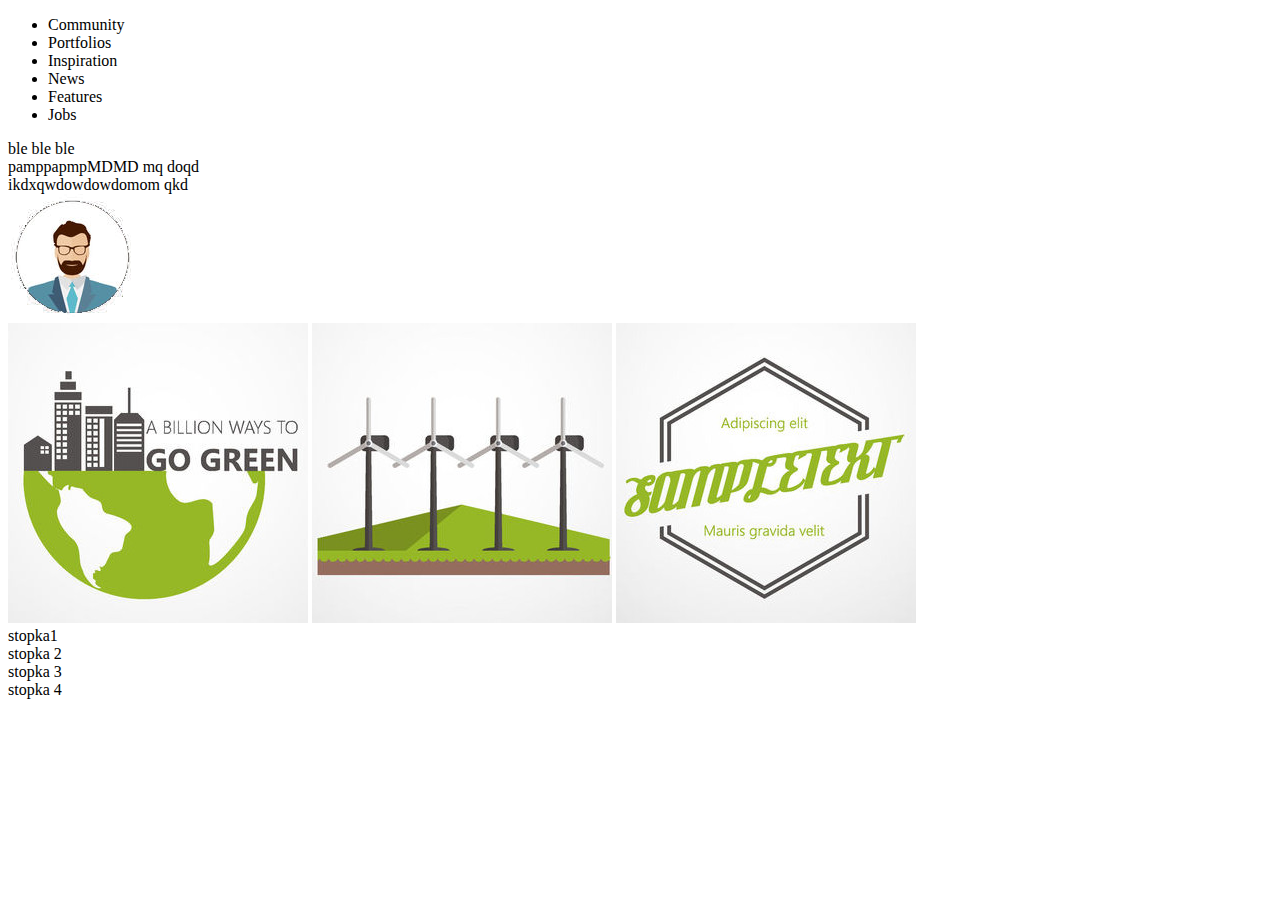
<file: index.html>
<!DOCTYPE html>
<html lang="pl">
<head>
    <meta charset="UTF-8">
    <meta name="description" content="moja pierwsza strona">
    <title>Moja Firma</title>
</head>
<body>
    <header id="naglowek1"> 
        <nav id="glowne-menu">
            <ul>
                <li>Community</li>
                <li>Portfolios</li>
                <li>Inspiration</li>
                <li>News</li>
                <li>Features</li>
                <li>Jobs</li>
            </ul>
        </nav>
    </header>
    <div>
        <picture> <a href=""></a></picture>
    </div>
    <div>
        <article>
            ble ble ble
        </article>
        <article>
            pamppapmpMDMD
            mq  doqd
        </article>
        <article>
            ikdxqwdowdowdomom qkd 
        </article>
        <div>
            <img src="assets/avatar.png" alt="">
        </div>
    </div>
    <aside> 
        <img src="assets/pic1.jpg" alt="go green">
        <img src="assets/pic2.jpg" alt="wiatraki">
        <img src="assets/pic3.jpg" alt="logo">
    </aside>
    <footer>
        <div>
            stopka1
        </div>
        <div>
            stopka 2
        </div>
        <div>
            stopka 3
        </div>
        <div>
            stopka 4
        </div>
    </footer>
</body>
</html>
</file>
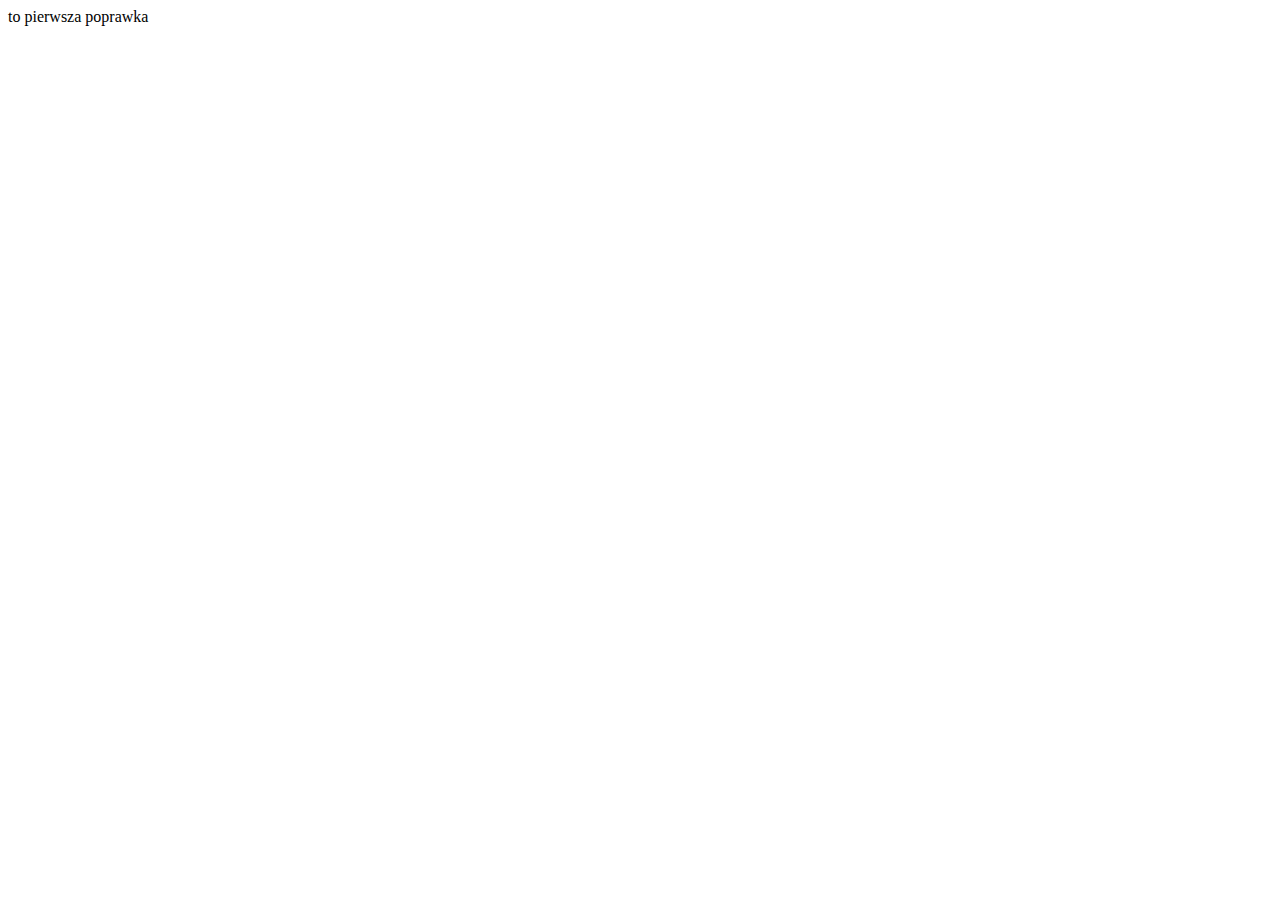
<file: pierwsza_strona.html>
<!DOCTYPE html>
<html lang="en">
<head>
    <meta charset="UTF-8">
    <meta name="viewport" content="width=device-width, initial-scale=1.0">
    <meta http-equiv="X-UA-Compatible" content="ie=edge">
    <title>Document</title>
</head>
<body>
 to pierwsza poprawka   
</body>
</html>
</file>
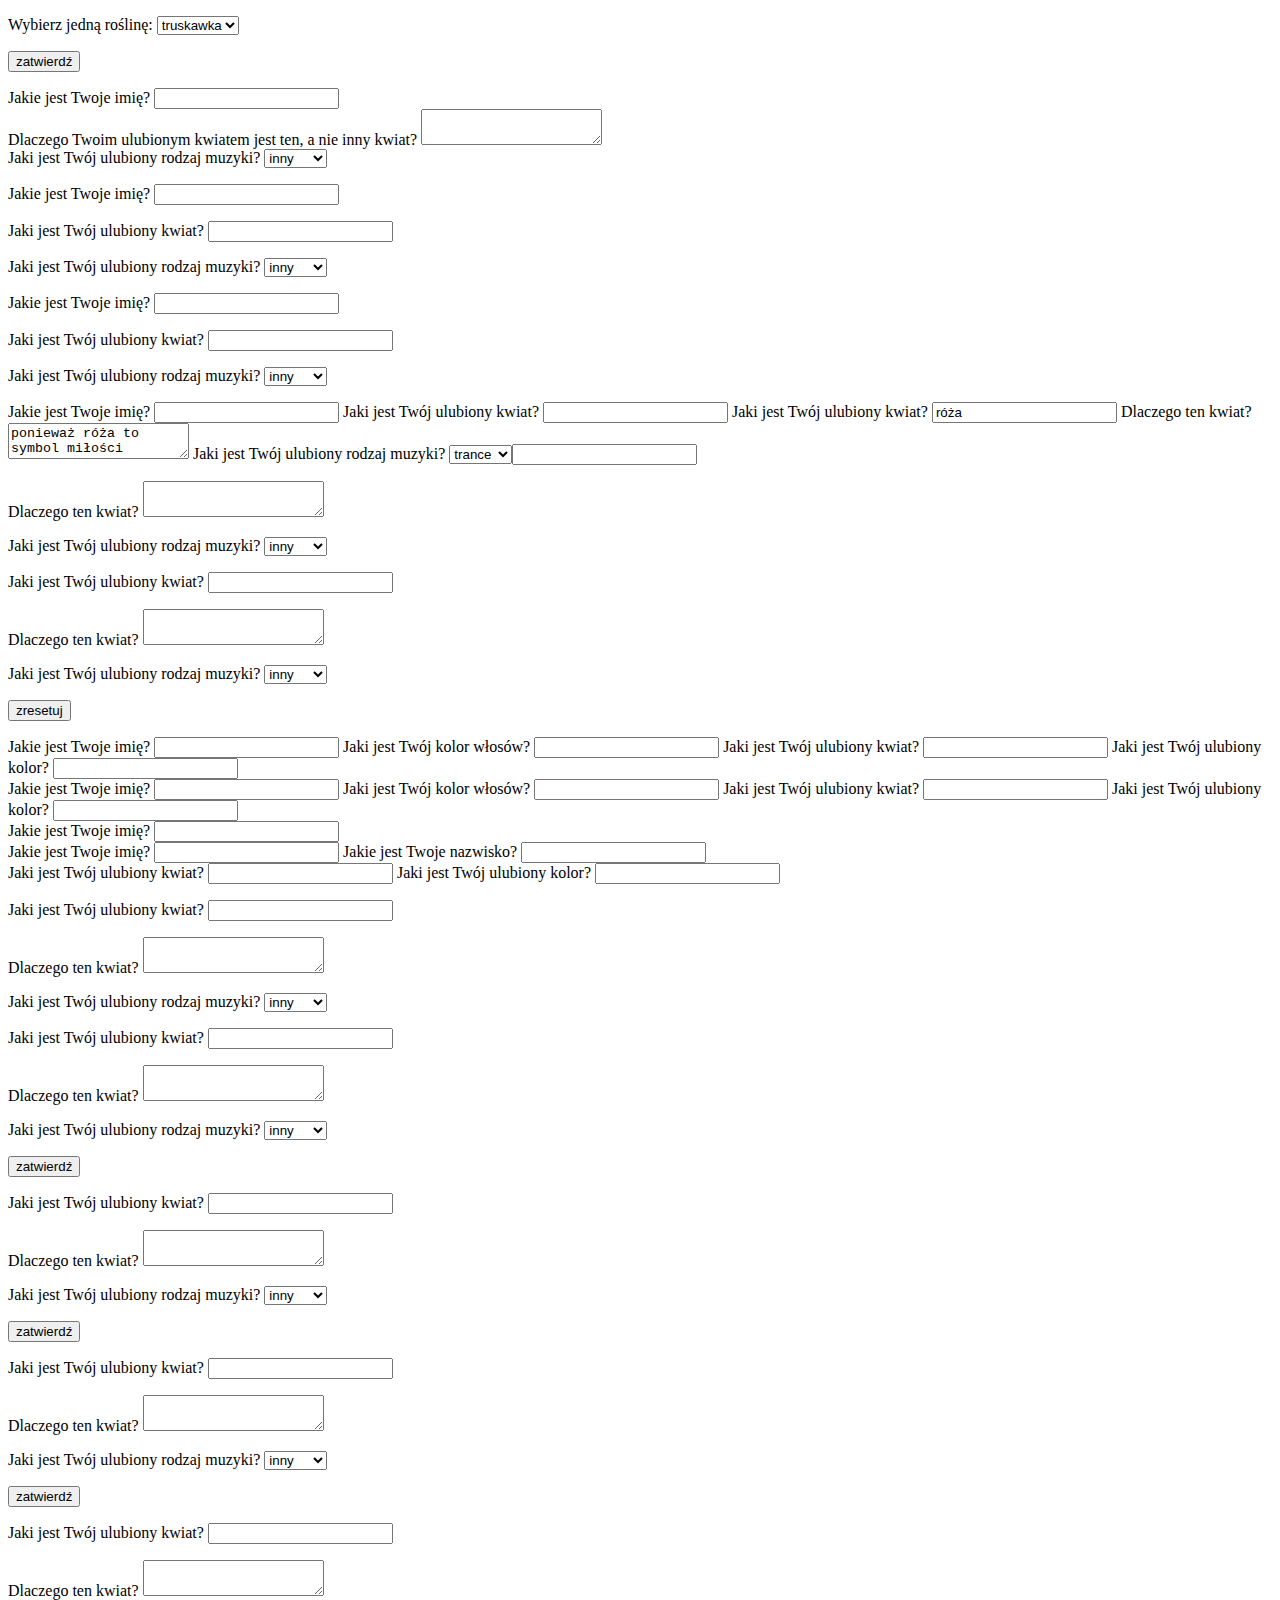
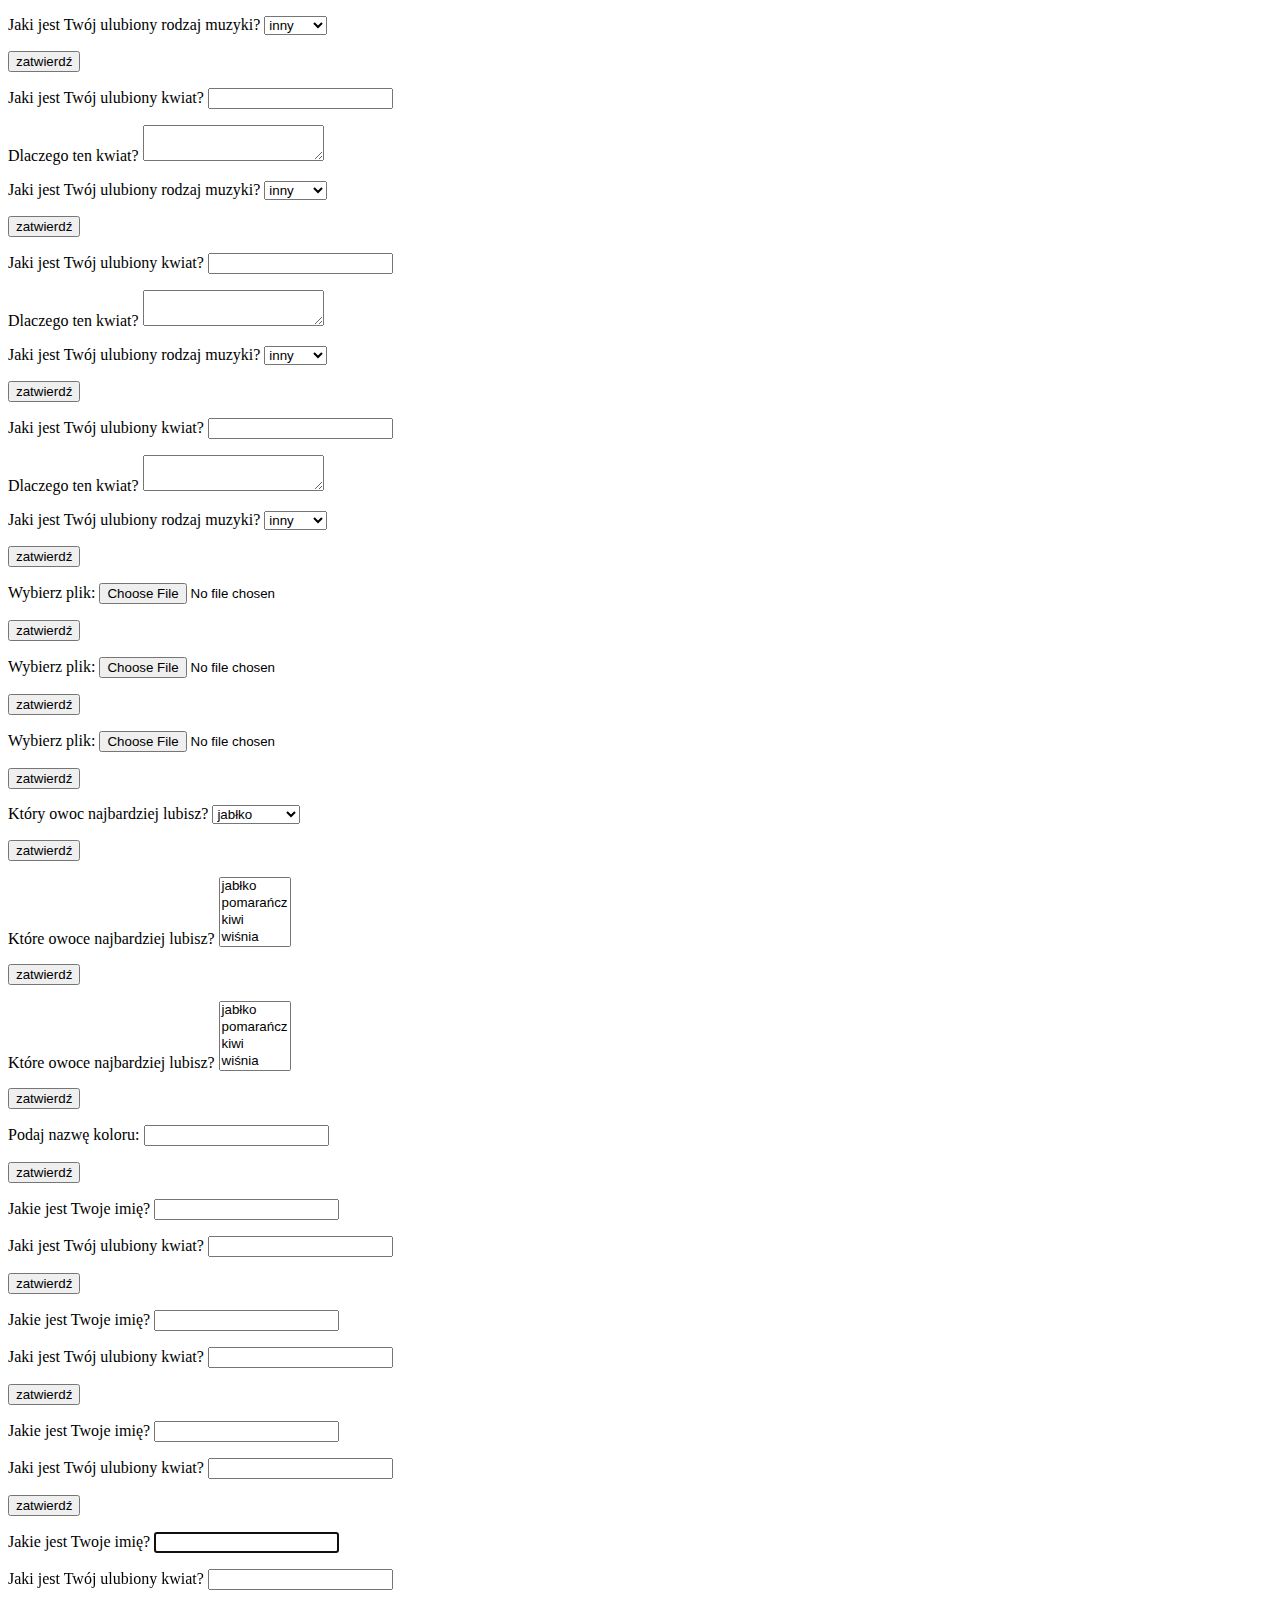
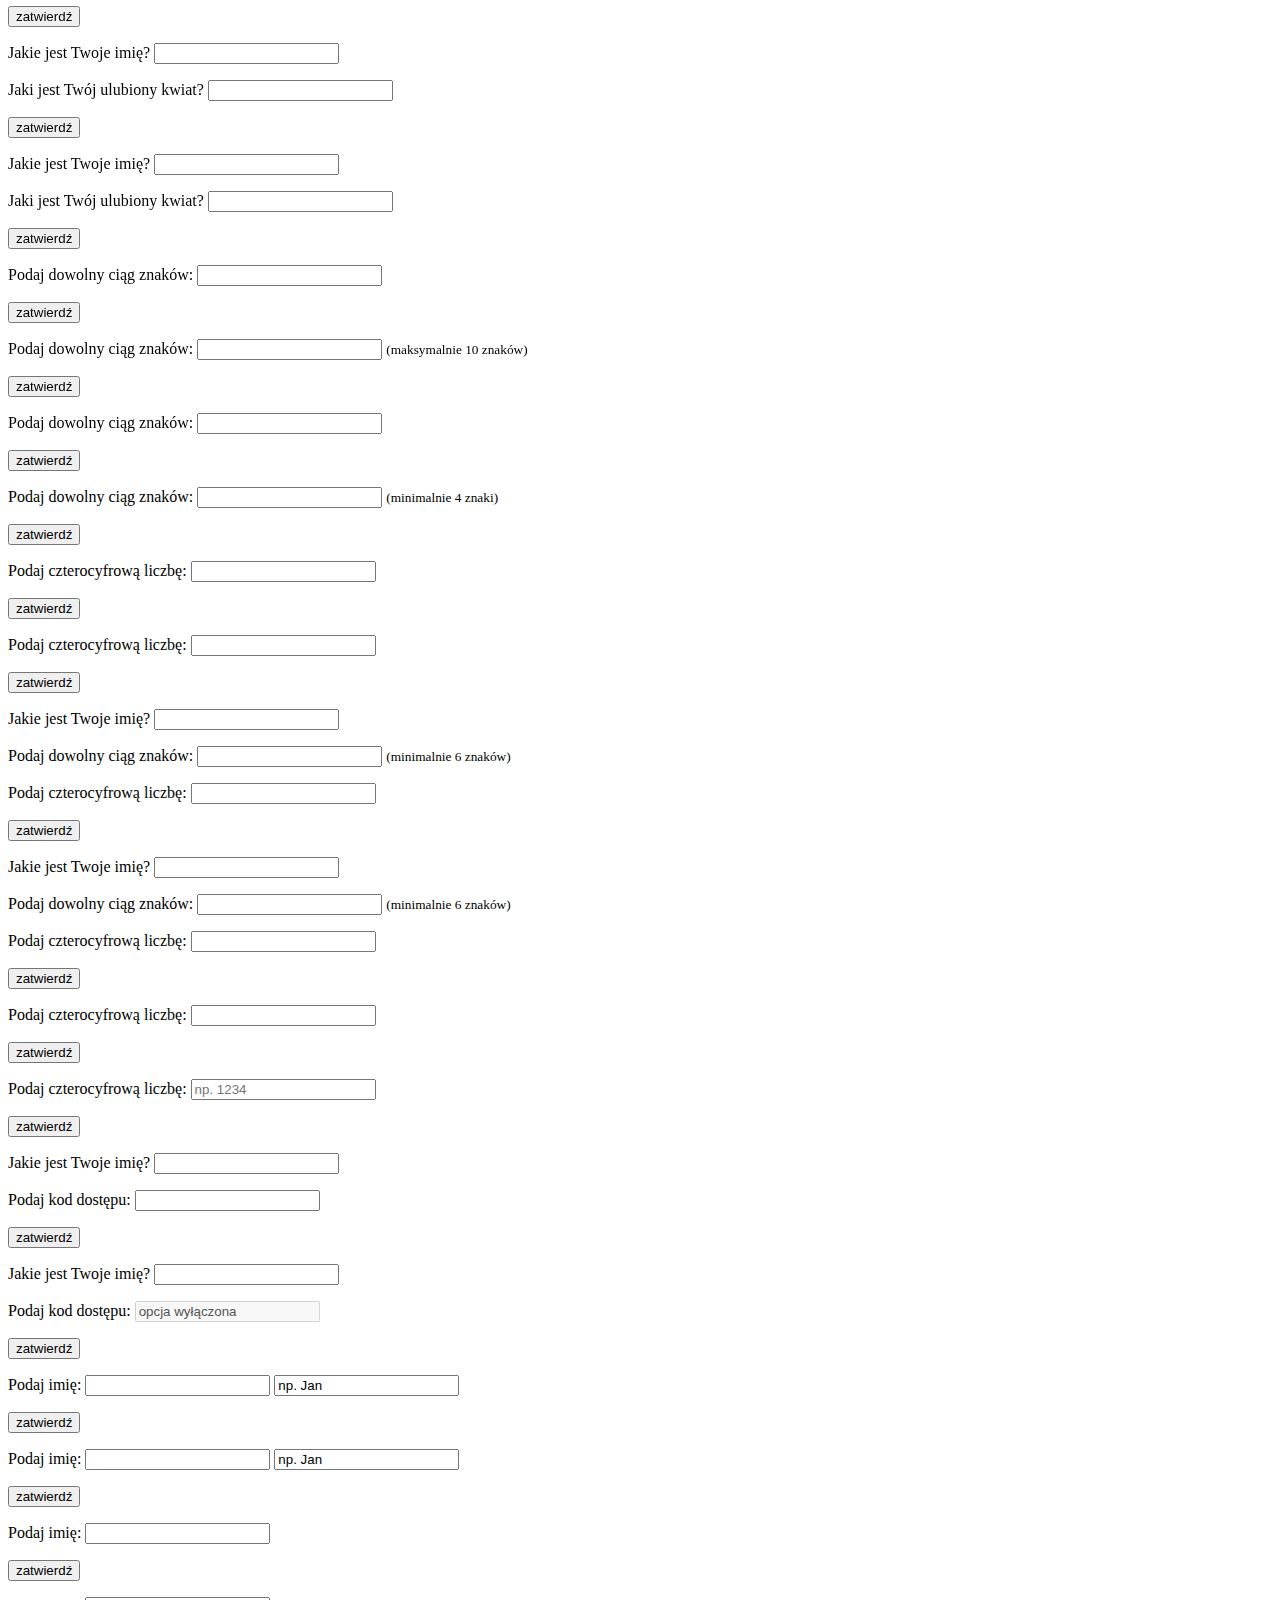
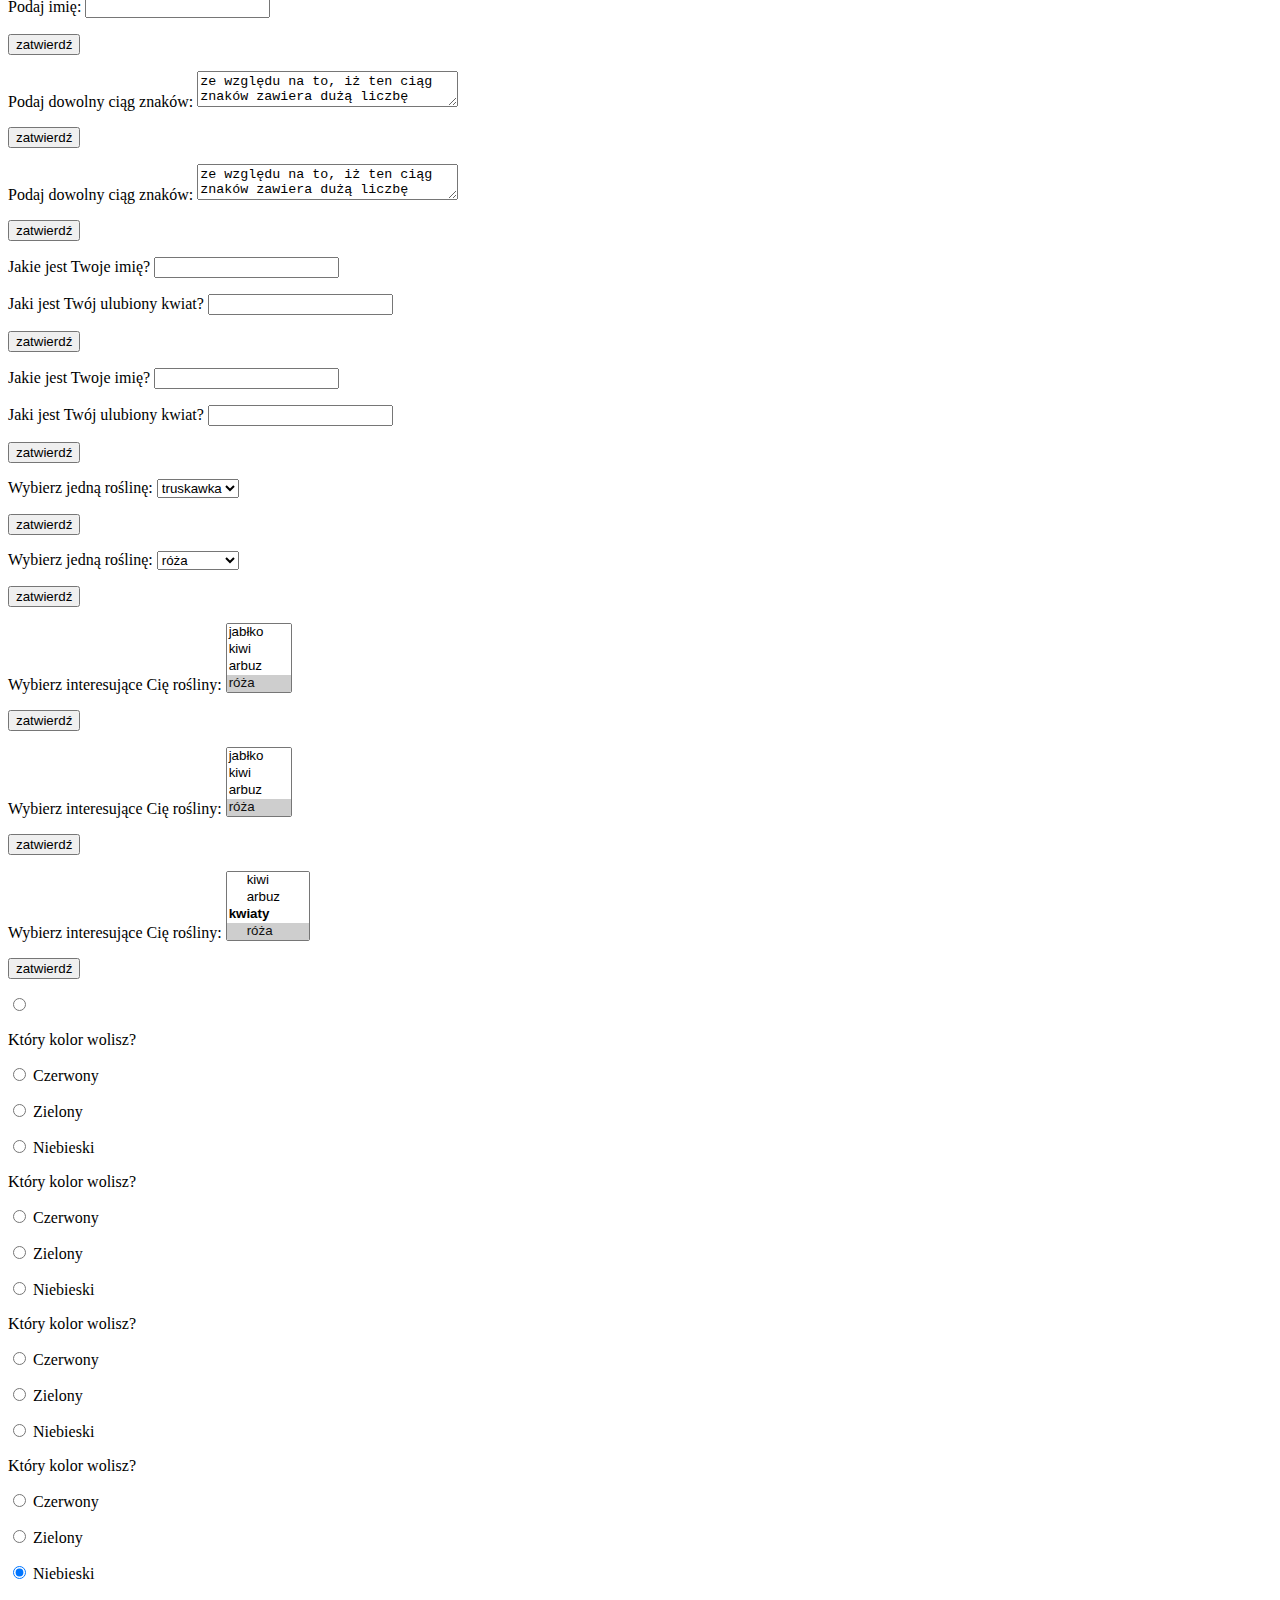
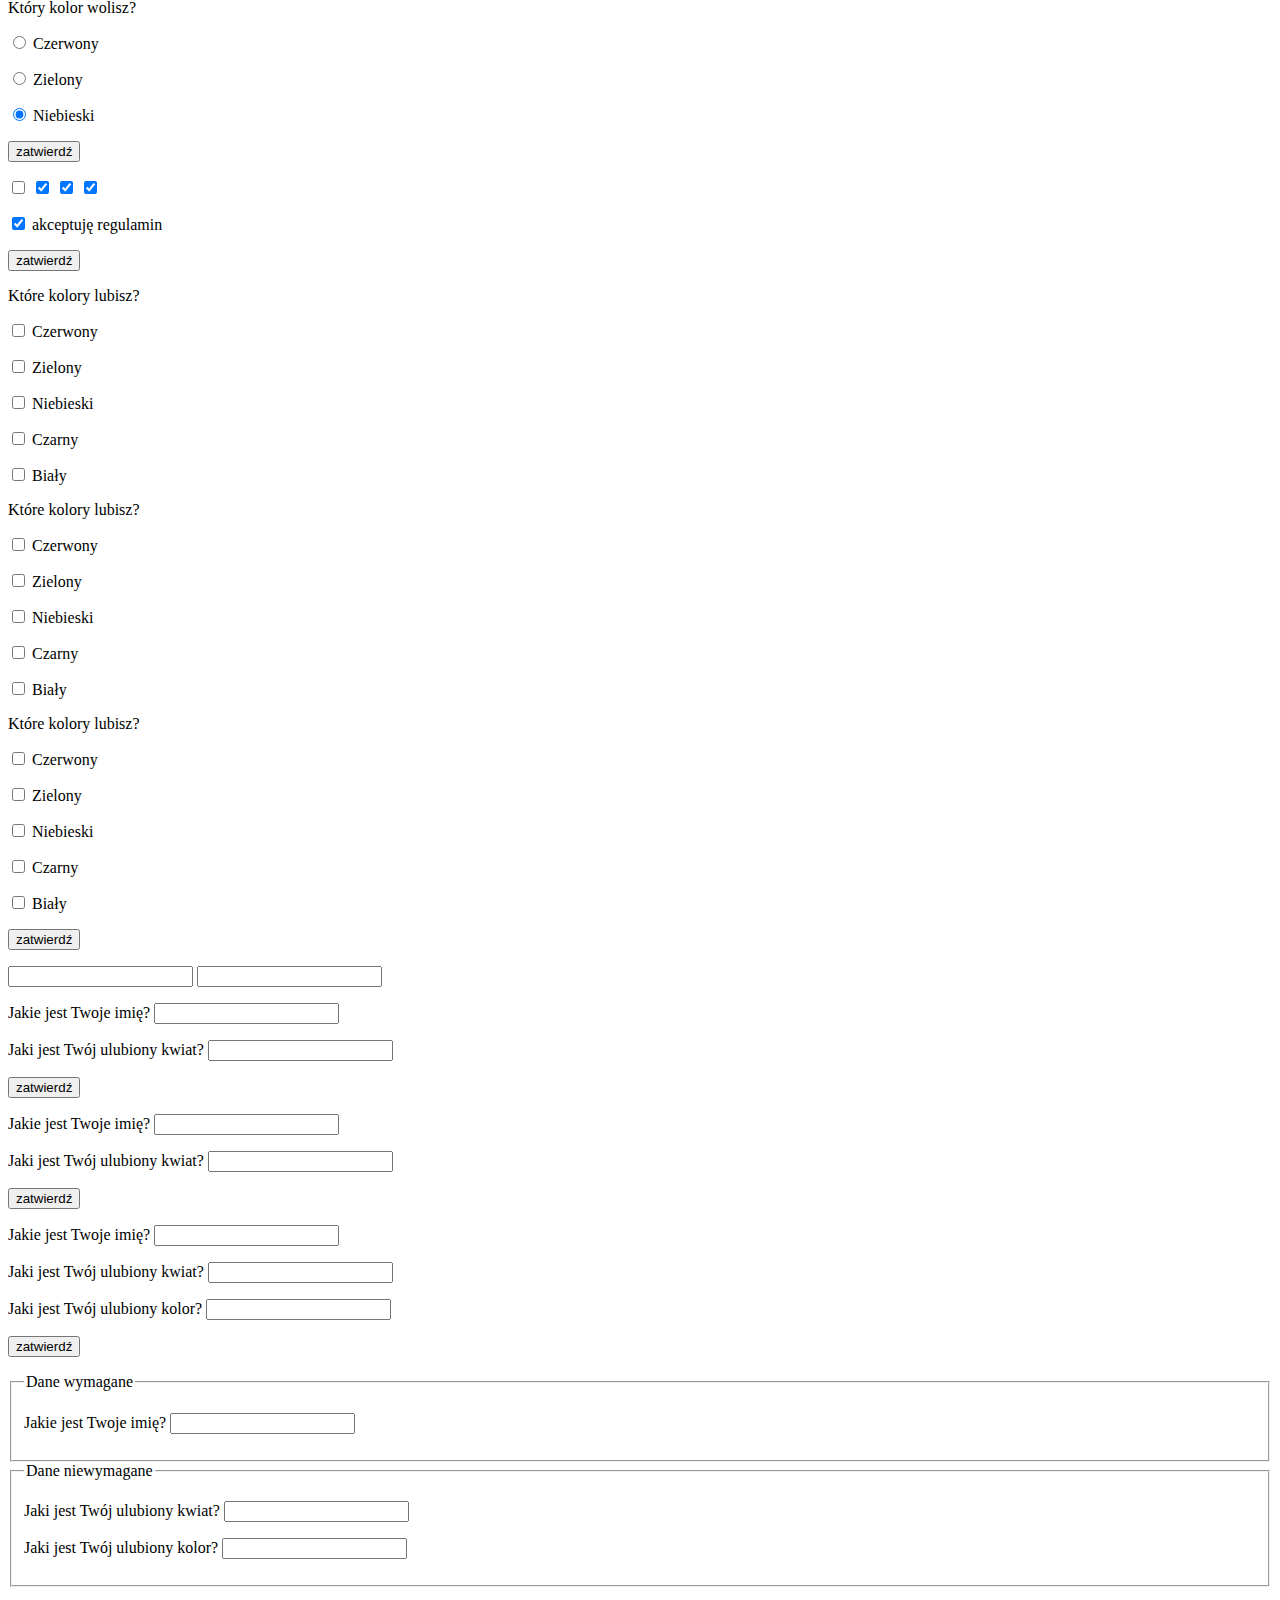
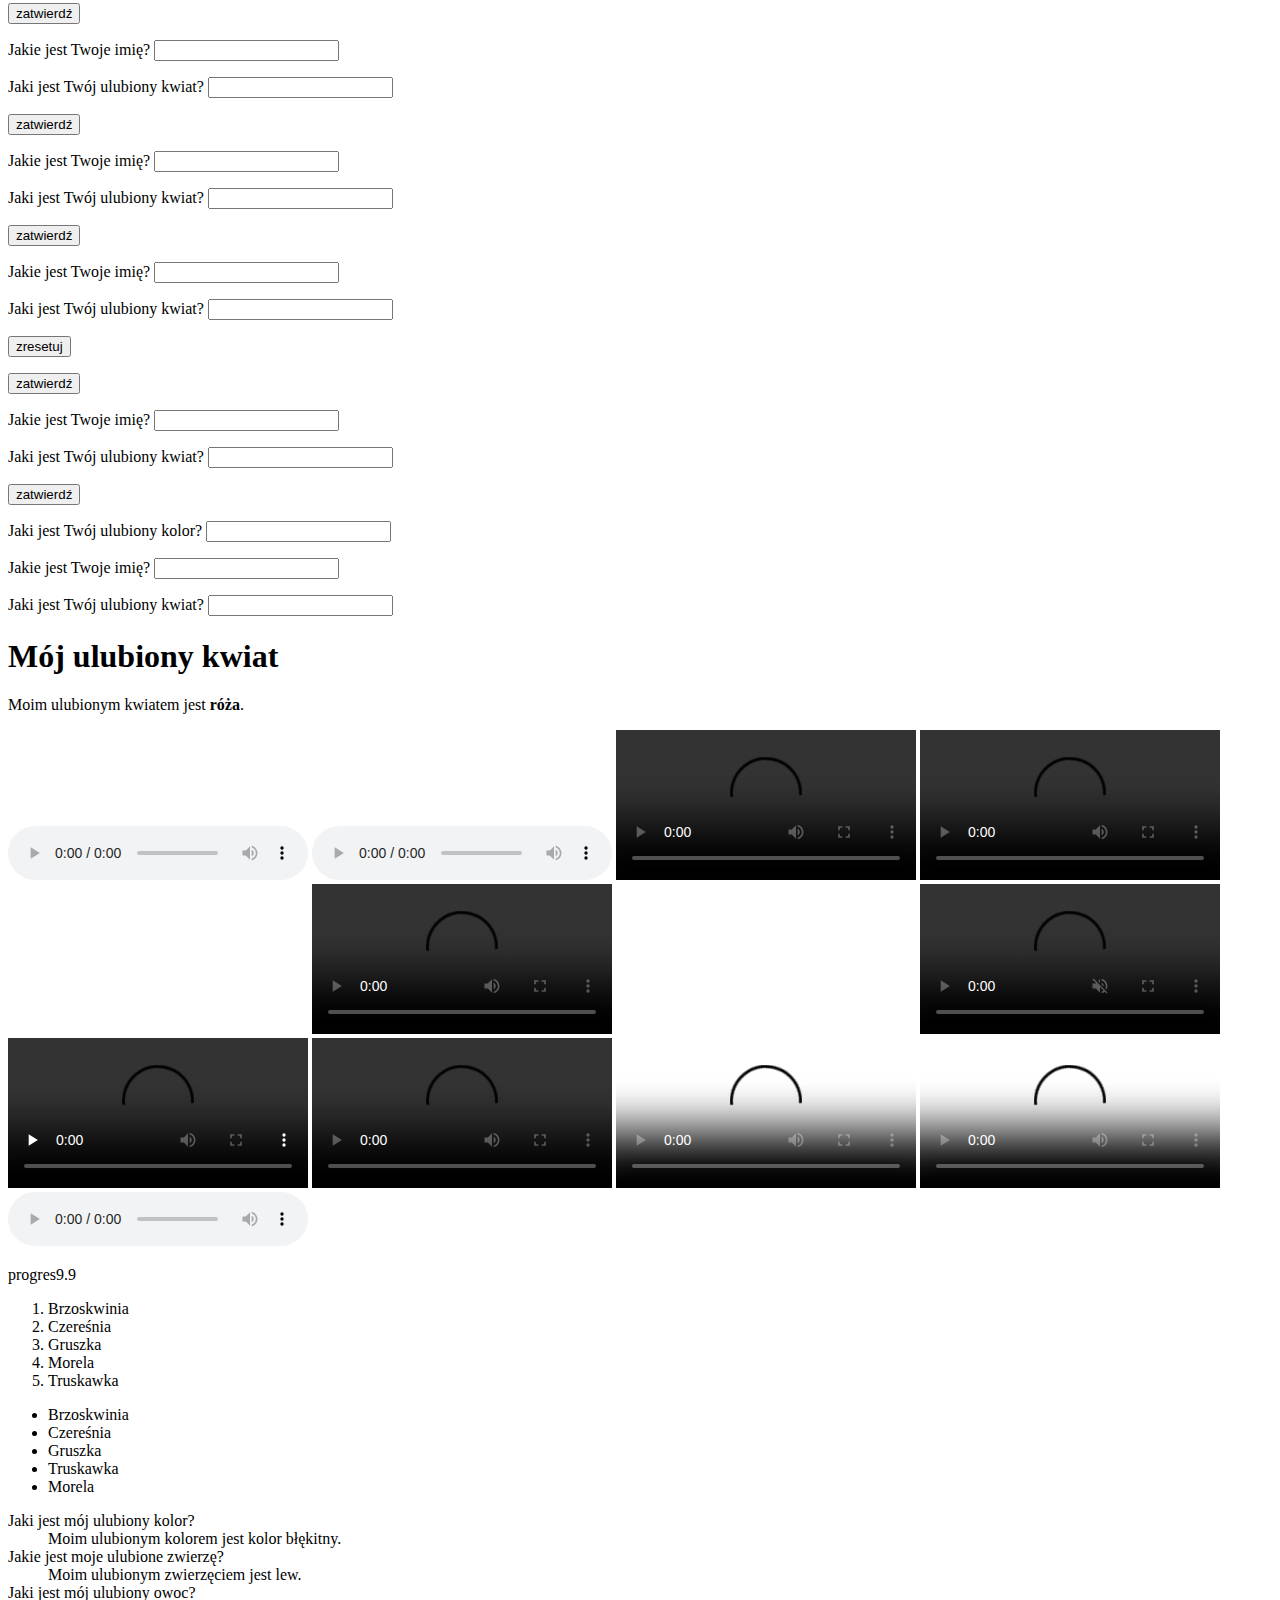
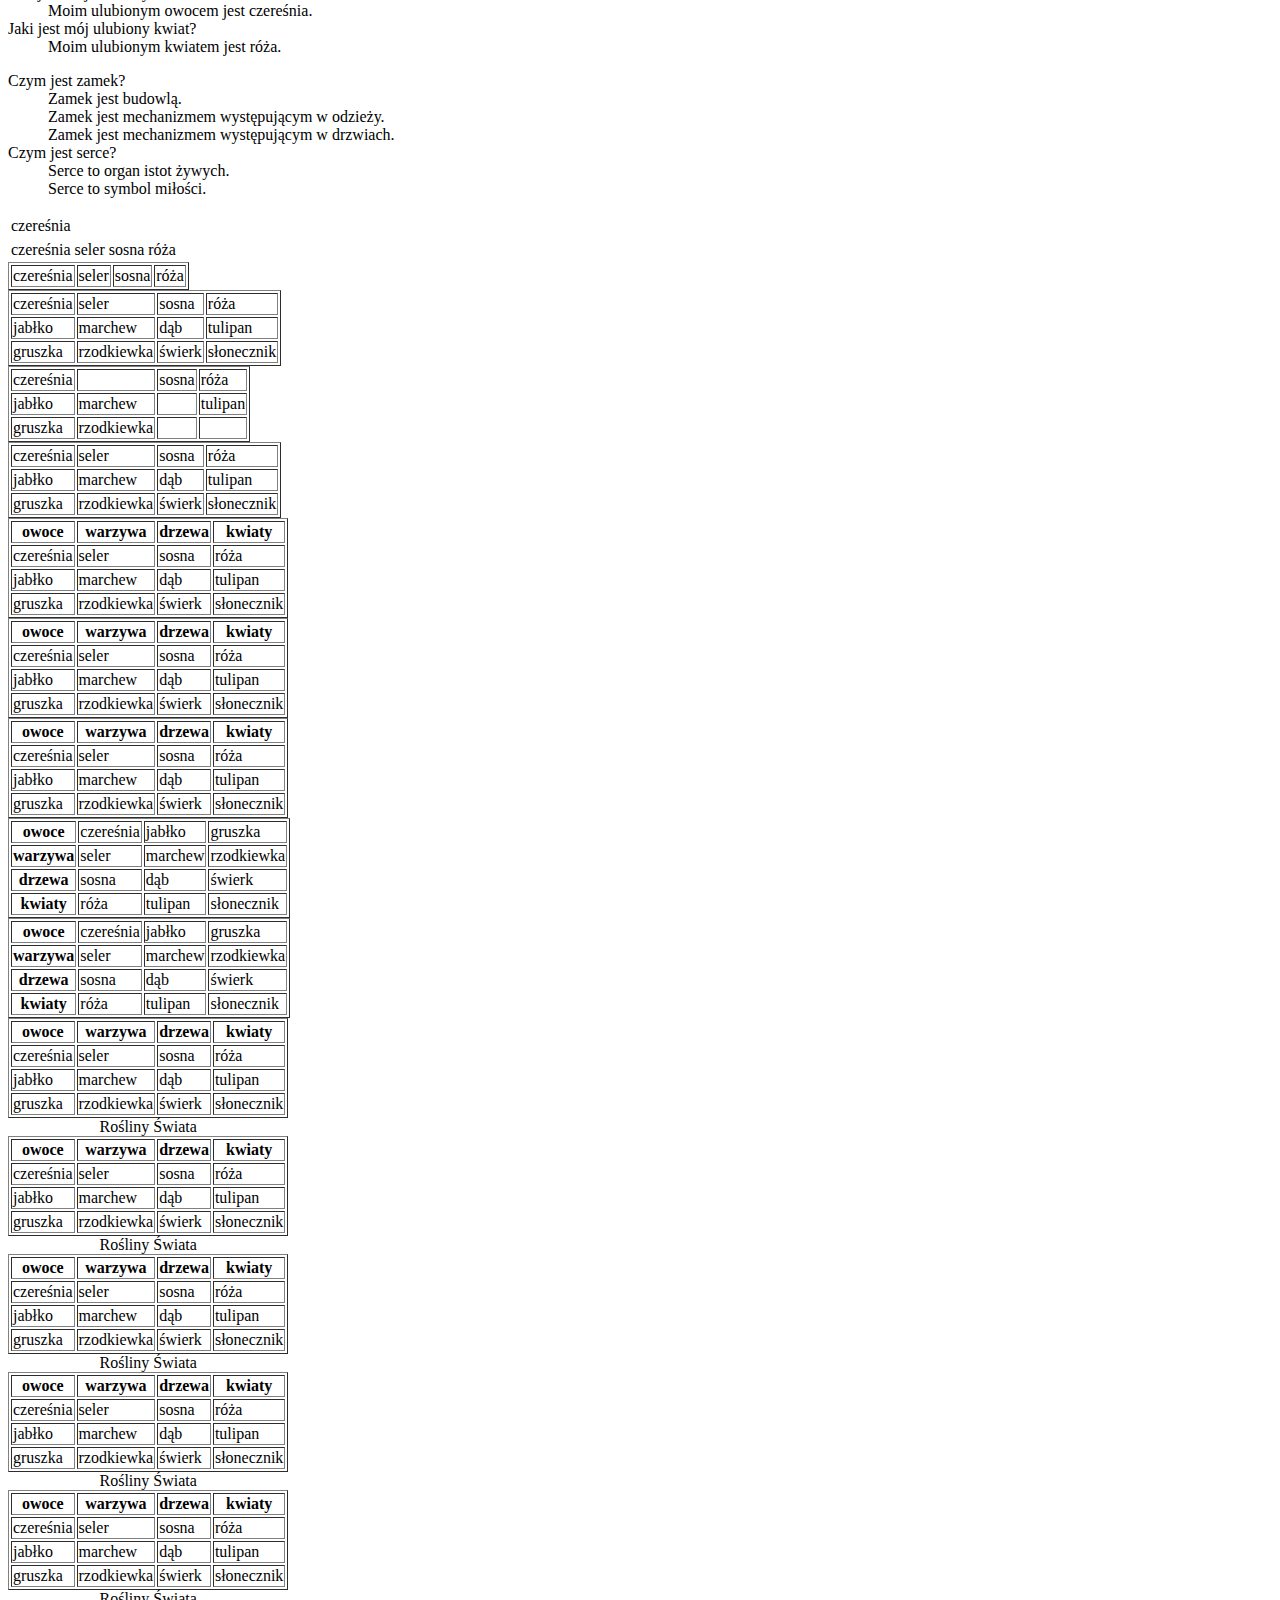
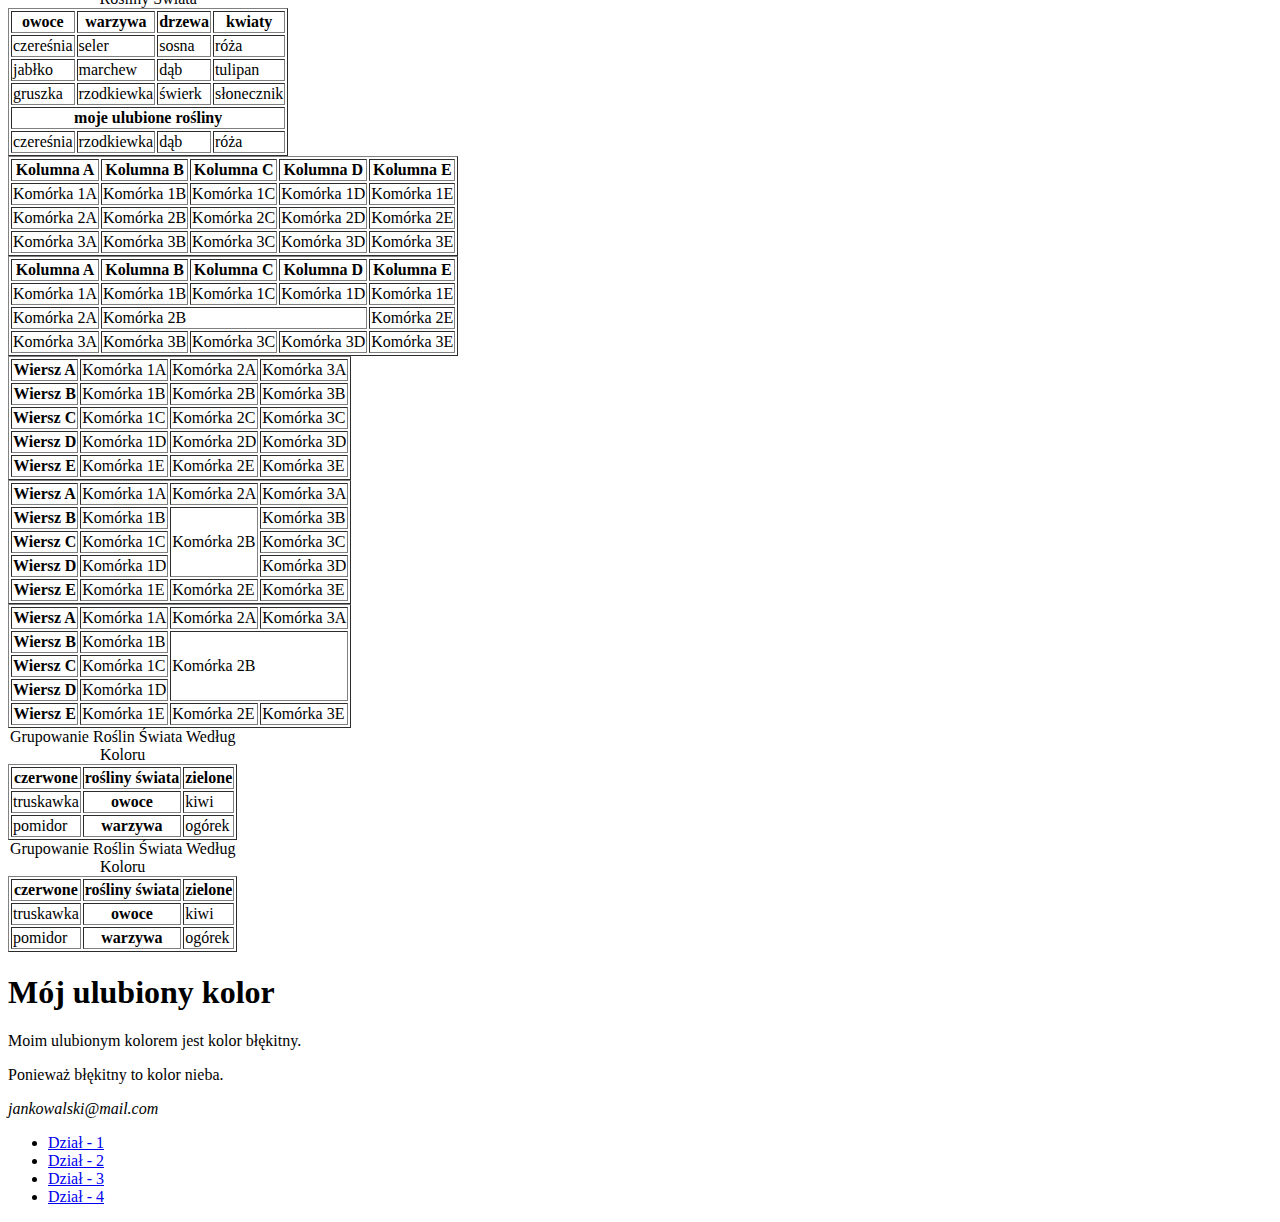
<file: pierwsza-master/1.html>
<!DOCTYPE html>
<html lang="en">

<head>
    <meta charset="UTF-8">
    <title> Document</title>
</head>

<body>


    <form action="https://webkod.pl/php/submit-result.php">
        <p>
            <label>
                Wybierz jedną roślinę:
                <select name="roslina">
                    <option>truskawka</option>
                    <option>jabłko</option>
                    <option>kiwi</option>
                    <option>arbuz</option>
                    <option>róża</option>
                    <option>tulipan</option>
                    <option>marchew</option>
                    <option>brokuły</option>
                </select>
            </label>
        </p>

        <p>
            <button type="submit">zatwierdź</button>
        </p>
    </form>
    <form>
        Jakie jest Twoje imię? <input type="text">
    </form>
    <form>
        Dlaczego Twoim ulubionym kwiatem jest ten, a nie inny kwiat? <textarea></textarea>
    </form>
    <form>
        Jaki jest Twój ulubiony rodzaj muzyki?
        <select>
            <option>inny</option>
            <option>rock</option>
            <option>pop</option>
            <option>techno</option>
            <option>trance</option>
        </select>
    </form>
    <form>
        <p>
            Jakie jest Twoje imię? <input type="text">
        </p>

        <p>
            Jaki jest Twój ulubiony kwiat? <input type="text">
        </p>

        <p>
            Jaki jest Twój ulubiony rodzaj muzyki?
            <select>
                <option>inny</option>
                <option>rock</option>
                <option>pop</option>
                <option>techno</option>
                <option>trance</option>
            </select>
        </p>
    </form>
    <form>
        <p>
            Jakie jest Twoje imię? <input type="text" name="imie">
        </p>

        <p>
            Jaki jest Twój ulubiony kwiat? <input type="text" name="ulubiony-kwiat">
        </p>

        <p>
            Jaki jest Twój ulubiony rodzaj muzyki?
            <select name="rodzaj-muzyki">
                <option>inny</option>
                <option>rock</option>
                <option>pop</option>
                <option>techno</option>
                <option>trance</option>
            </select>
        </p>
    </form>
    <!-- Ten element "input" posiada swoją nazwę -->
    Jakie jest Twoje imię? <input type="text" name="imie">

    <!-- Ten element "input" nie posiada swojej nazwy -->
    Jaki jest Twój ulubiony kwiat? <input type="text">
    Jaki jest Twój ulubiony kwiat?
    <input type="text" name="ulubiony-kwiat" value="róża">
    Dlaczego ten kwiat?
    <textarea name="powod">ponieważ róża to symbol miłości</textarea>
    Jaki jest Twój ulubiony rodzaj muzyki?
    <select>
        <option>inny</option>
        <option>rock</option>
        <option>pop</option>
        <option>techno</option>
        <option selected>trance</option>
        <form>
            <p>
                Jaki jest Twój ulubiony kwiat? <input type="text" name="ulubiony-kwiat">
            </p>

            <p>
                Dlaczego ten kwiat? <textarea name="powod"></textarea>
            </p>

            <p>
                Jaki jest Twój ulubiony rodzaj muzyki?
                <select name="rodzaj-muzyki">
                    <option>inny</option>
                    <option>rock</option>
                    <option>pop</option>
                    <option>techno</option>
                    <option>trance</option>
                </select>
            </p>
        </form>

    </select>
    <form>
        <p>
            Jaki jest Twój ulubiony kwiat? <input type="text" name="ulubiony-kwiat">
        </p>

        <p>
            Dlaczego ten kwiat? <textarea name="powod"></textarea>
        </p>

        <p>
            Jaki jest Twój ulubiony rodzaj muzyki?
            <select name="rodzaj-muzyki">
                <option>inny</option>
                <option>rock</option>
                <option>pop</option>
                <option>techno</option>
                <option>trance</option>
            </select>
        </p>

        <p>
            <button type="reset">zresetuj</button>
        </p>
    </form>
    <form>
        Jakie jest Twoje imię? <input type="text" name="imie">
        Jaki jest Twój kolor włosów? <input type="text" name="kolor-wlosow">
        Jaki jest Twój ulubiony kwiat? <input type="text" name="ulubiony-kwiat">
        Jaki jest Twój ulubiony kolor? <input type="text" name="ulubiony-kolor">
    </form>

    <form>
        <label>
            Jakie jest Twoje imię? <input type="text" name="imie">
        </label>

        <label>
            Jaki jest Twój kolor włosów? <input type="text" name="kolor-wlosow">
        </label>

        <label>
            Jaki jest Twój ulubiony kwiat? <input type="text" name="ulubiony-kwiat">
        </label>

        <label>
            Jaki jest Twój ulubiony kolor? <input type="text" name="ulubiony-kolor">
        </label>
    </form>
    <label for="dana-1">Jakie jest Twoje imię?</label>

    <input type="text" name="imie" id="dana-1">
    <form>
        <label>
            Jakie jest Twoje imię? <input type="text" name="imie">
        </label>

        <label>
            Jakie jest Twoje nazwisko? <input type="text" name="nazwisko">
        </label>
    </form>

    <!-- Drugi Formularz HTML -->
    <form>
        <label>
            Jaki jest Twój ulubiony kwiat? <input type="text" name="ulubiony-kwiat">
        </label>

        <label>
            Jaki jest Twój ulubiony kolor? <input type="text" name="ulubiony-kolor">
        </label>
    </form>
    <form>
        <p>
            <label>
                Jaki jest Twój ulubiony kwiat?
                <input type="text" name="ulubiony-kwiat">
            </label>
        </p>

        <p>
            <label>
                Dlaczego ten kwiat?
                <textarea name="powod"></textarea>
            </label>
        </p>

        <p>
            <label>
                Jaki jest Twój ulubiony rodzaj muzyki?
                <select name="rodzaj-muzyki">
                    <option>inny</option>
                    <option>rock</option>
                    <option>pop</option>
                    <option>techno</option>
                    <option>trance</option>
                </select>
            </label>
        </p>
    </form>
    <form>
        <p>
            <label>
                Jaki jest Twój ulubiony kwiat?
                <input type="text" name="ulubiony-kwiat">
            </label>
        </p>

        <p>
            <label>
                Dlaczego ten kwiat?
                <textarea name="powod"></textarea>
            </label>
        </p>

        <p>
            <label>
                Jaki jest Twój ulubiony rodzaj muzyki?
                <select name="rodzaj-muzyki">
                    <option>inny</option>
                    <option>rock</option>
                    <option>pop</option>
                    <option>techno</option>
                    <option>trance</option>
                </select>
            </label>
        </p>

        <p>
            <button type="submit">zatwierdź</button>
        </p>
    </form>
    <form>
        <p>
            <label>
                Jaki jest Twój ulubiony kwiat?
                <input type="text" name="ulubiony-kwiat">
            </label>
        </p>

        <p>
            <label>
                Dlaczego ten kwiat?
                <textarea name="powod"></textarea>
            </label>
        </p>

        <p>
            <label>
                Jaki jest Twój ulubiony rodzaj muzyki?
                <select name="rodzaj-muzyki">
                    <option>inny</option>
                    <option>rock</option>
                    <option>pop</option>
                    <option>techno</option>
                    <option>trance</option>
                </select>
            </label>
        </p>

        <p>
            <button type="submit">zatwierdź</button>
        </p>
    </form>
    <form action="https://webkod.pl/php/submit-result.php">
        <p>
            <label>
                Jaki jest Twój ulubiony kwiat?
                <input type="text" name="ulubiony-kwiat">
            </label>
        </p>

        <p>
            <label>
                Dlaczego ten kwiat?
                <textarea name="powod"></textarea>
            </label>
        </p>

        <p>
            <label>
                Jaki jest Twój ulubiony rodzaj muzyki?
                <select name="rodzaj-muzyki">
                    <option>inny</option>
                    <option>rock</option>
                    <option>pop</option>
                    <option>techno</option>
                    <option>trance</option>
                </select>
            </label>
        </p>

        <p>
            <button type="submit">zatwierdź</button>
        </p>
    </form>
    <form action="https://webkod.pl/php/submit-result.php">
        <p>
            <label>
                Jaki jest Twój ulubiony kwiat?
                <input type="text" name="ulubiony-kwiat">
            </label>
        </p>

        <p>
            <label>
                Dlaczego ten kwiat?
                <textarea name="powod"></textarea>
            </label>
        </p>

        <p>
            <label>
                Jaki jest Twój ulubiony rodzaj muzyki?
                <select name="rodzaj-muzyki">
                    <option>inny</option>
                    <option>rock</option>
                    <option>pop</option>
                    <option>techno</option>
                    <option>trance</option>
                </select>
            </label>
        </p>

        <p>
            <button type="submit">zatwierdź</button>
        </p>
    </form>
    <form action="https://webkod.pl/php/submit-result.php">
        <p>
            <label>
                Jaki jest Twój ulubiony kwiat?
                <input type="text" name="ulubiony-kwiat">
            </label>
        </p>

        <p>
            <label>
                Dlaczego ten kwiat?
                <textarea name="powod"></textarea>
            </label>
        </p>

        <p>
            <label>
                Jaki jest Twój ulubiony rodzaj muzyki?
                <select name="rodzaj-muzyki">
                    <option>inny</option>
                    <option>rock</option>
                    <option>pop</option>
                    <option>techno</option>
                    <option>trance</option>
                </select>
            </label>
        </p>

        <p>
            <button type="submit">zatwierdź</button>
        </p>
    </form>
    <form action="https://webkod.pl/php/submit-result.php" method="get">
        <p>
            <label>
                Jaki jest Twój ulubiony kwiat?
                <input type="text" name="ulubiony-kwiat">
            </label>
        </p>

        <p>
            <label>
                Dlaczego ten kwiat?
                <textarea name="powod"></textarea>
            </label>
        </p>

        <p>
            <label>
                Jaki jest Twój ulubiony rodzaj muzyki?
                <select name="rodzaj-muzyki">
                    <option>inny</option>
                    <option>rock</option>
                    <option>pop</option>
                    <option>techno</option>
                    <option>trance</option>
                </select>
            </label>
        </p>

        <p>
            <button type="submit">zatwierdź</button>
        </p>
    </form>
    <form action="https://webkod.pl/php/submit-result.php" method="post">
        <p>
            <label>
                Jaki jest Twój ulubiony kwiat?
                <input type="text" name="ulubiony-kwiat">
            </label>
        </p>

        <p>
            <label>
                Dlaczego ten kwiat?
                <textarea name="powod"></textarea>
            </label>
        </p>

        <p>
            <label>
                Jaki jest Twój ulubiony rodzaj muzyki?
                <select name="rodzaj-muzyki">
                    <option>inny</option>
                    <option>rock</option>
                    <option>pop</option>
                    <option>techno</option>
                    <option>trance</option>
                </select>
            </label>
        </p>

        <p>
            <button type="submit">zatwierdź</button>
        </p>
    </form>
    <form action="https://webkod.pl/php/submit-result.php">
        <p>
            <label>
                Wybierz plik:
                <input type="file" name="plik">
            </label>
        </p>

        <p>
            <button type="submit">zatwierdź</button>
        </p>
    </form>
    <form action="https://webkod.pl/php/submit-result.php" method="post">
        <p>
            <label>
                Wybierz plik:
                <input type="file" name="plik">
            </label>
        </p>

        <p>
            <button type="submit">zatwierdź</button>
        </p>
    </form>
    <form action="https://webkod.pl/php/submit-result.php" method="post" enctype="multipart/form-data">
        <p>
            <label>
                Wybierz plik:
                <input type="file" name="plik">
            </label>
        </p>

        <p>
            <button type="submit">zatwierdź</button>
        </p>
    </form>
    <form action="https://webkod.pl/php/submit-result.php">
        <p>
            <label>
                Który owoc najbardziej lubisz?
                <select name="ulubiony-owoc">
                    <option>jabłko</option>
                    <option>pomarańcz</option>
                    <option>kiwi</option>
                    <option>wiśnia</option>
                    <option>truskawka</option>
                    <option>banan</option>
                    <option>malina</option>
                    <option>czereśnia</option>
                    <option>śliwka</option>
                    <option>morela</option>
                </select>
            </label>
        </p>

        <p>
            <button type="submit">zatwierdź</button>
        </p>
    </form>
    <form action="https://webkod.pl/php/submit-result.php">
        <p>
            <label>
                Które owoce najbardziej lubisz?
                <select name="ulubione-owoce" multiple>
                    <option>jabłko</option>
                    <option>pomarańcz</option>
                    <option>kiwi</option>
                    <option>wiśnia</option>
                    <option>truskawka</option>
                    <option>banan</option>
                    <option>malina</option>
                    <option>czereśnia</option>
                    <option>śliwka</option>
                    <option>morela</option>
                </select>
            </label>
        </p>

        <p>
            <button type="submit">zatwierdź</button>
        </p>
    </form>
    <form action="https://webkod.pl/php/submit-result.php">
        <p>
            <label>
                Które owoce najbardziej lubisz?
                <select name="ulubione-owoce[]" multiple>
                    <option>jabłko</option>
                    <option>pomarańcz</option>
                    <option>kiwi</option>
                    <option>wiśnia</option>
                    <option>truskawka</option>
                    <option>banan</option>
                    <option>malina</option>
                    <option>czereśnia</option>
                    <option>śliwka</option>
                    <option>morela</option>
                </select>
            </label>
        </p>

        <p>
            <button type="submit">zatwierdź</button>
        </p>
    </form>
    <datalist>
        <option>czerwony</option>
        <option>zielony</option>
        <option>niebieski</option>
        <option>czarny</option>
        <option>biały</option>
        <option>żółty</option>
        <option>pomarańczowy</option>
        <option>złoty</option>
        <option>srebrny</option>
        <option>brązowy</option>
    </datalist>
    <form action="https://webkod.pl/php/submit-result.php">
        <p>
            <label>
                Podaj nazwę koloru:
                <input type="text" name="nazwa-koloru" list="lista-kolorow">
            </label>

            <datalist id="lista-kolorow">
                <option>czerwony</option>
                <option>zielony</option>
                <option>niebieski</option>
                <option>czarny</option>
                <option>biały</option>
                <option>żółty</option>
                <option>pomarańczowy</option>
                <option>złoty</option>
                <option>srebrny</option>
                <option>brązowy</option>
            </datalist>
        </p>

        <p>
            <button type="submit">zatwierdź</button>
        </p>
    </form>
    <form action="https://webkod.pl/php/submit-result.php">
        <p>
            <label>
                Jakie jest Twoje imię?
                <input type="text" name="imie">
            </label>
        </p>

        <p>
            <label>
                Jaki jest Twój ulubiony kwiat?
                <input type="text" name="ulubiony-kwiat">
            </label>
        </p>

        <p>
            <button type="submit">zatwierdź</button>
        </p>
    </form>
    <form action="https://webkod.pl/php/submit-result.php">
        <p>
            <label>
                Jakie jest Twoje imię?
                <input type="text" name="imie">
            </label>
        </p>

        <p>
            <label>
                Jaki jest Twój ulubiony kwiat?
                <input type="text" name="ulubiony-kwiat" autocomplete="off">
            </label>
        </p>

        <p>
            <button type="submit">zatwierdź</button>
        </p>
    </form>
    <form action="https://webkod.pl/php/submit-result.php">
        <p>
            <label>
                Jakie jest Twoje imię?
                <input type="text" name="imie">
            </label>
        </p>

        <p>
            <label>
                Jaki jest Twój ulubiony kwiat?
                <input type="text" name="ulubiony-kwiat">
            </label>
        </p>

        <p>
            <button type="submit">zatwierdź</button>
        </p>
    </form>
    <form action="https://webkod.pl/php/submit-result.php">
        <p>
            <label>
                Jakie jest Twoje imię?
                <input type="text" name="imie" autofocus>
            </label>
        </p>

        <p>
            <label>
                Jaki jest Twój ulubiony kwiat?
                <input type="text" name="ulubiony-kwiat">
            </label>
        </p>

        <p>
            <button type="submit">zatwierdź</button>
        </p>
    </form>
    <form action="https://webkod.pl/php/submit-result.php">
        <p>
            <label>
                Jakie jest Twoje imię?
                <input type="text" name="imie">
            </label>
        </p>

        <p>
            <label>
                Jaki jest Twój ulubiony kwiat?
                <input type="text" name="ulubiony-kwiat">
            </label>
        </p>

        <p>
            <button type="submit">zatwierdź</button>
        </p>
    </form>
    <form action="https://webkod.pl/php/submit-result.php">
        <p>
            <label>
                Jakie jest Twoje imię?
                <input type="text" name="imie" required>
            </label>
        </p>

        <p>
            <label>
                Jaki jest Twój ulubiony kwiat?
                <input type="text" name="ulubiony-kwiat">
            </label>
        </p>

        <p>
            <button type="submit">zatwierdź</button>
        </p>
    </form>
    <form action="https://webkod.pl/php/submit-result.php">
        <p>
            <label>
                Podaj dowolny ciąg znaków:
                <input type="text" name="ciag-znakow">
            </label>
        </p>

        <p>
            <button type="submit">zatwierdź</button>
        </p>
    </form>
    <form action="https://webkod.pl/php/submit-result.php">
        <p>
            <label>
                Podaj dowolny ciąg znaków:
                <input type="text" name="ciag-znakow" maxlength="10">
                <small>(maksymalnie 10 znaków)</small>
            </label>
        </p>

        <p>
            <button type="submit">zatwierdź</button>
        </p>
    </form>
    <form action="https://webkod.pl/php/submit-result.php">
        <p>
            <label>
                Podaj dowolny ciąg znaków:
                <input type="text" name="ciag-znakow">
            </label>
        </p>

        <p>
            <button type="submit">zatwierdź</button>
        </p>
    </form>
    <form action="https://webkod.pl/php/submit-result.php">
        <p>
            <label>
                Podaj dowolny ciąg znaków:
                <input type="text" name="ciag-znakow" minlength="4">
                <small>(minimalnie 4 znaki)</small>
            </label>
        </p>

        <p>
            <button type="submit">zatwierdź</button>
        </p>
    </form>
    <form action="https://webkod.pl/php/submit-result.php">
        <p>
            <label>
                Podaj czterocyfrową liczbę:
                <input type="text" name="liczba">
            </label>
        </p>

        <p>
            <button type="submit">zatwierdź</button>
        </p>
    </form>
    <form action="https://webkod.pl/php/submit-result.php">
        <p>
            <label>
                Podaj czterocyfrową liczbę:
                <input type="text" name="liczba" pattern="[0-9]{4}">
            </label>
        </p>

        <p>
            <button type="submit">zatwierdź</button>
        </p>
    </form>
    <form action="https://webkod.pl/php/submit-result.php">
        <p>
            <label>
                Jakie jest Twoje imię?
                <input type="text" name="imie" required>
            </label>
        </p>

        <p>
            <label>
                Podaj dowolny ciąg znaków:
                <input type="text" name="ciag-znakow" minlength="6" required>
                <small>(minimalnie 6 znaków)</small>
            </label>
        </p>

        <p>
            <label>
                Podaj czterocyfrową liczbę:
                <input type="text" name="liczba" pattern="[0-9]{4}" required>
            </label>
        </p>

        <p>
            <button type="submit">zatwierdź</button>
        </p>
    </form>
    <form action="https://webkod.pl/php/submit-result.php" novalidate>
        <p>
            <label>
                Jakie jest Twoje imię?
                <input type="text" name="imie" required>
            </label>
        </p>

        <p>
            <label>
                Podaj dowolny ciąg znaków:
                <input type="text" name="ciag-znakow" minlength="6" required>
                <small>(minimalnie 6 znaków)</small>
            </label>
        </p>

        <p>
            <label>
                Podaj czterocyfrową liczbę:
                <input type="text" name="liczba" pattern="[0-9]{4}" required>
            </label>
        </p>

        <p>
            <button type="submit">zatwierdź</button>
        </p>
    </form>
    <form action="https://webkod.pl/php/submit-result.php">
        <p>
            <label>
                Podaj czterocyfrową liczbę:
                <input type="text" name="liczba" pattern="[0-9]{4}">
            </label>
        </p>

        <p>
            <button type="submit">zatwierdź</button>
        </p>
    </form>
    <form action="https://webkod.pl/php/submit-result.php">
        <p>
            <label>
                Podaj czterocyfrową liczbę:
                <input type="text" name="liczba" pattern="[0-9]{4}" placeholder="np. 1234">
            </label>
        </p>

        <p>
            <button type="submit">zatwierdź</button>
        </p>
    </form>
    <form action="https://webkod.pl/php/submit-result.php">
        <p>
            <label>
                Jakie jest Twoje imię?
                <input type="text" name="imie">
            </label>
        </p>

        <p>
            <label>
                Podaj kod dostępu:
                <input type="text" name="kod">
            </label>
        </p>

        <p>
            <button type="submit">zatwierdź</button>
        </p>
    </form>
    <form action="https://webkod.pl/php/submit-result.php">
        <p>
            <label>
                Jakie jest Twoje imię?
                <input type="text" name="imie">
            </label>
        </p>

        <p>
            <label>
                Podaj kod dostępu:
                <input type="text" name="kod" value="opcja wyłączona" disabled>
            </label>
        </p>

        <p>
            <button type="submit">zatwierdź</button>
        </p>
    </form>
    <form action="https://webkod.pl/php/submit-result.php">
        <p>
            <label>
                Podaj imię:
                <input type="text" name="imie">
            </label>

            <label>
                <input type="text" value="np. Jan">
            </label>
        </p>

        <p>
            <button type="submit">zatwierdź</button>
        </p>
    </form>
    <form action="https://webkod.pl/php/submit-result.php">
        <p>
            <label>
                Podaj imię:
                <input type="text" name="imie">
            </label>

            <label>
                <input type="text" value="np. Jan" readonly>
            </label>
        </p>

        <p>
            <button type="submit">zatwierdź</button>
        </p>
    </form>
    <form action="https://webkod.pl/php/submit-result.php">
        <p>
            <label>
                Podaj imię:
                <input type="text" name="imie">
            </label>
        </p>

        <p>
            <button type="submit">zatwierdź</button>
        </p>
    </form>
    <form action="https://webkod.pl/php/submit-result.php">
        <p>
            <label>
                Podaj imię:
                <input type="text" name="imie" dirname="imie-kierunek">
            </label>
        </p>

        <p>
            <button type="submit">zatwierdź</button>
        </p>
    </form>
    <form action="https://webkod.pl/php/submit-result.php">
        <p>
            <label>
                Podaj dowolny ciąg znaków:
                <textarea name="ciag-znakow" cols="30">ze względu na to, iż ten ciąg znaków zawiera dużą liczbę znaków, ciąg ten nie mieści się w szerokości danego elementu "textarea", dlatego ciąg ten został kilkukrotnie przełamany oraz umieszczony w kilku wierszach</textarea>
            </label>
        </p>

        <p>
            <button type="submit">zatwierdź</button>
        </p>
    </form>
    <form action="https://webkod.pl/php/submit-result.php">
        <p>
            <label>
                Podaj dowolny ciąg znaków:
                <textarea name="ciag-znakow" cols="30" wrap="hard">ze względu na to, iż ten ciąg znaków zawiera dużą liczbę znaków, ciąg ten nie mieści się w szerokości danego elementu "textarea", dlatego ciąg ten został kilkukrotnie przełamany oraz umieszczony w kilku wierszach</textarea>
            </label>
        </p>

        <p>
            <button type="submit">zatwierdź</button>
        </p>
    </form>
    <form action="https://webkod.pl/php/submit-result.php" method="post">
        <p>
            <label>
                Jakie jest Twoje imię?
                <input type="text" name="imie">
            </label>
        </p>

        <p>
            <label>
                Jaki jest Twój ulubiony kwiat?
                <input type="text" name="ulubiony-kwiat">
            </label>
        </p>

        <p>
            <button type="submit">zatwierdź</button>
        </p>
    </form>
    <form action="https://webkod.pl/php/submit-result.php" method="post">
        <p>
            <label>
                Jakie jest Twoje imię?
                <input type="text" name="imie">
            </label>
        </p>

        <p>
            <label>
                Jaki jest Twój ulubiony kwiat?
                <input type="text" name="ulubiony-kwiat">
            </label>
        </p>

        <p>
            <button type="submit" formmethod="get">zatwierdź</button>
        </p>
    </form>
    <form action="https://webkod.pl/php/submit-result.php">
        <p>
            <label>
                Wybierz jedną roślinę:
                <select name="roslina">
                    <option>truskawka</option>
                    <option>jabłko</option>
                    <option>kiwi</option>
                    <option>arbuz</option>
                    <option>róża</option>
                    <option>tulipan</option>
                    <option>marchew</option>
                    <option>brokuły</option>
                </select>
            </label>
        </p>

        <p>
            <button type="submit">zatwierdź</button>
        </p>
    </form>
    <form action="https://webkod.pl/php/submit-result.php">
        <p>
            <label>
                Wybierz jedną roślinę:
                <select name="roslina">
                    <option>truskawka</option>
                    <option>jabłko</option>
                    <option>kiwi</option>
                    <option>arbuz</option>
                    <option selected>róża</option>
                    <option>tulipan</option>
                    <option>marchew</option>
                    <option>brokuły</option>
                </select>
            </label>
        </p>

        <p>
            <button type="submit">zatwierdź</button>
        </p>
    </form>
    <form action="https://webkod.pl/php/submit-result.php">
        <p>
            <label>
                Wybierz interesujące Cię rośliny:
                <select name="rosliny[]" multiple>
                    <option>truskawka</option>
                    <option>jabłko</option>
                    <option>kiwi</option>
                    <option>arbuz</option>
                    <option selected>róża</option>
                    <option>tulipan</option>
                    <option>marchew</option>
                    <option>brokuły</option>
                </select>
            </label>
        </p>

        <p>
            <button type="submit">zatwierdź</button>
        </p>
    </form>
    <form action="https://webkod.pl/php/submit-result.php">
        <p>
            <label>
                Wybierz interesujące Cię rośliny:
                <select name="rosliny[]" multiple>
                    <option value="opcja-1">truskawka</option>
                    <option value="opcja-2">jabłko</option>
                    <option value="opcja-3">kiwi</option>
                    <option value="opcja-4">arbuz</option>
                    <option value="opcja-5" selected>róża</option>
                    <option value="opcja-6">tulipan</option>
                    <option value="opcja-7">marchew</option>
                    <option value="opcja-8">brokuły</option>
                </select>
            </label>
        </p>

        <p>
            <button type="submit">zatwierdź</button>
        </p>
    </form>
    <form action="https://webkod.pl/php/submit-result.php">
        <p>
            <label>
                Wybierz interesujące Cię rośliny:
                <select name="rosliny[]" multiple>
                    <optgroup label="owoce">
                        <option value="opcja-1">truskawka</option>
                        <option value="opcja-2">jabłko</option>
                        <option value="opcja-3">kiwi</option>
                        <option value="opcja-4">arbuz</option>
                    </optgroup>

                    <optgroup label="kwiaty">
                        <option value="opcja-5" selected>róża</option>
                        <option value="opcja-6">tulipan</option>
                    </optgroup>

                    <optgroup label="warzywa">
                        <option value="opcja-7">marchew</option>
                        <option value="opcja-8">brokuły</option>
                    </optgroup>
                </select>
            </label>
        </p>

        <p>
            <button type="submit">zatwierdź</button>
        </p>
    </form>
    <input type="radio">
    <p>
        Który kolor wolisz?
    </p>

    <p>
        <label>
            <input type="radio"> Czerwony
        </label>
    </p>

    <p>
        <label>
            <input type="radio"> Zielony
        </label>
    </p>

    <p>
        <label>
            <input type="radio"> Niebieski
        </label>
    </p>
    <p>
        Który kolor wolisz?
    </p>

    <p>
        <label>
            <input type="radio" name="kolor"> Czerwony
        </label>
    </p>

    <p>
        <label>
            <input type="radio" name="kolor"> Zielony
        </label>
    </p>

    <p>
        <label>
            <input type="radio" name="kolor"> Niebieski
        </label>
    </p>
    <p>
        Który kolor wolisz?
    </p>

    <p>
        <label>
            <input type="radio" name="kolor"> Czerwony
        </label>
    </p>

    <p>
        <label>
            <input type="radio" name="kolor"> Zielony
        </label>
    </p>

    <p>
        <label>
            <input type="radio" name="kolor" checked> Niebieski
        </label>
    </p>
    <p>
        Który kolor wolisz?
    </p>

    <p>
        <label>
            <input type="radio" name="kolor" value="red"> Czerwony
        </label>
    </p>

    <p>
        <label>
            <input type="radio" name="kolor" value="green"> Zielony
        </label>
    </p>

    <p>
        <label>
            <input type="radio" name="kolor" value="blue" checked> Niebieski
        </label>
    </p>
    <form action="https://webkod.pl/php/submit-result.php">
        <p>
            Który kolor wolisz?
        </p>

        <p>
            <label>
                <input type="radio" name="kolor" value="red"> Czerwony
            </label>
        </p>

        <p>
            <label>
                <input type="radio" name="kolor" value="green"> Zielony
            </label>
        </p>

        <p>
            <label>
                <input type="radio" name="kolor" value="blue" checked> Niebieski
            </label>
        </p>

        <p>
            <button type="submit">zatwierdź</button>
        </p>
    </form>
    <input type="checkbox">
    <input type="checkbox" checked>
    <input type="checkbox" name="regulamin" checked>
    <input type="checkbox" name="regulamin" value="true" checked>
    <form action="https://webkod.pl/php/submit-result.php">
        <p>
            <label>
                <input type="checkbox" name="regulamin" value="true" checked>
                akceptuję regulamin
            </label>
        </p>

        <p>
            <button type="submit">zatwierdź</button>
        </p>
        <p>
            Które kolory lubisz?
        </p>

        <p>
            <label>
                <input type="checkbox" name="kolor" value="red"> Czerwony
            </label>
        </p>

        <p>
            <label>
                <input type="checkbox" name="kolor" value="green"> Zielony
            </label>
        </p>

        <p>
            <label>
                <input type="checkbox" name="kolor" value="blue"> Niebieski
            </label>
        </p>

        <p>
            <label>
                <input type="checkbox" name="kolor" value="black"> Czarny
            </label>
        </p>

        <p>
            <label>
                <input type="checkbox" name="kolor" value="white"> Biały
            </label>
        </p>
    </form>
    <p>
        Które kolory lubisz?
    </p>

    <p>
        <label>
            <input type="checkbox" name="kolor[]" value="red"> Czerwony
        </label>
    </p>

    <p>
        <label>
            <input type="checkbox" name="kolor[]" value="green"> Zielony
        </label>
    </p>

    <p>
        <label>
            <input type="checkbox" name="kolor[]" value="blue"> Niebieski
        </label>
    </p>

    <p>
        <label>
            <input type="checkbox" name="kolor[]" value="black"> Czarny
        </label>
    </p>

    <p>
        <label>
            <input type="checkbox" name="kolor[]" value="white"> Biały
        </label>
    </p>
    <form action="https://webkod.pl/php/submit-result.php">
        <p>
            Które kolory lubisz?
        </p>

        <p>
            <label>
                <input type="checkbox" name="kolor[]" value="red"> Czerwony
            </label>
        </p>

        <p>
            <label>
                <input type="checkbox" name="kolor[]" value="green"> Zielony
            </label>
        </p>

        <p>
            <label>
                <input type="checkbox" name="kolor[]" value="blue"> Niebieski
            </label>
        </p>

        <p>
            <label>
                <input type="checkbox" name="kolor[]" value="black"> Czarny
            </label>
        </p>

        <p>
            <label>
                <input type="checkbox" name="kolor[]" value="white"> Biały
            </label>
        </p>

        <p>
            <button type="submit">zatwierdź</button>
        </p>
    </form>
    <input type="text">
    <input type="password">
    <form action="https://webkod.pl/php/submit-result.php" method="post">
        <p>
            <label>
                Jakie jest Twoje imię?
                <input type="text" name="imie">
            </label>
        </p>

        <p>
            <label>
                Jaki jest Twój ulubiony kwiat?
                <input type="text" name="ulubiony-kwiat">
            </label>
        </p>

        <p>
            <button type="submit">zatwierdź</button>
        </p>
    </form>
    <form action="https://webkod.pl/php/submit-result.php" method="post">
        <p>
            <label>
                Jakie jest Twoje imię?
                <input type="text" name="imie">
            </label>
        </p>

        <p>
            <label>
                Jaki jest Twój ulubiony kwiat?
                <input type="text" name="ulubiony-kwiat">
            </label>
        </p>

        <p>
            <input type="hidden" name="tajny-kod" value="1234567890">
            <button type="submit">zatwierdź</button>
        </p>
    </form>
    <form action="https://webkod.pl/php/submit-result.php">
        <p>
            <label>
                Jakie jest Twoje imię?
                <input type="text" name="imie" required>
            </label>
        </p>

        <p>
            <label>
                Jaki jest Twój ulubiony kwiat?
                <input type="text" name="ulubiony-kwiat">
            </label>
        </p>

        <p>
            <label>
                Jaki jest Twój ulubiony kolor?
                <input type="text" name="ulubiony-kolor">
            </label>
        </p>

        <p>
            <button type="submit">zatwierdź</button>
        </p>
    </form>
    <form action="https://webkod.pl/php/submit-result.php">
        <fieldset>
            <legend>Dane wymagane</legend>
            <p>
                <label>
                    Jakie jest Twoje imię?
                    <input type="text" name="imie" required>
                </label>
            </p>
        </fieldset>

        <fieldset>
            <legend>Dane niewymagane</legend>
            <p>
                <label>
                    Jaki jest Twój ulubiony kwiat?
                    <input type="text" name="ulubiony-kwiat">
                </label>
            </p>

            <p>
                <label>
                    Jaki jest Twój ulubiony kolor?
                    <input type="text" name="ulubiony-kolor">
                </label>
            </p>
        </fieldset>

        <p>
            <button type="submit">zatwierdź</button>
        </p>
    </form>
    <form action="https://webkod.pl/php/submit-result.php">
        <p>
            <label>
                Jakie jest Twoje imię?
                <input type="text" name="imie">
            </label>
        </p>

        <p>
            <label>
                Jaki jest Twój ulubiony kwiat?
                <input type="text" name="ulubiony-kwiat">
            </label>
        </p>

        <p>
            <button type="submit">zatwierdź</button>
        </p>
    </form>
    <form action="https://webkod.pl/php/submit-result.php">
        <p>
            <label>
                Jakie jest Twoje imię?
                <input type="text" name="imie">
            </label>
        </p>

        <p>
            <label>
                Jaki jest Twój ulubiony kwiat?
                <input type="text" name="ulubiony-kwiat">
            </label>
        </p>

        <p>
            <button type="submit" name="zatwierdzony">zatwierdź</button>
        </p>
    </form>
    <form action="https://webkod.pl/php/submit-result.php">
        <p>
            <label>
                Jakie jest Twoje imię?
                <input type="text" name="imie">
            </label>
        </p>

        <p>
            <label>
                Jaki jest Twój ulubiony kwiat?
                <input type="text" name="ulubiony-kwiat">
            </label>
        </p>

        <p>
            <button type="reset">zresetuj</button>
        </p>

        <p>
            <button type="submit">zatwierdź</button>
        </p>
    </form>
    <form action="https://webkod.pl/php/submit-result.php" id="formularz-1">
        <p>
            <label>
                Jakie jest Twoje imię?
                <input type="text" name="imie">
            </label>
        </p>

        <p>
            <label>
                Jaki jest Twój ulubiony kwiat?
                <input type="text" name="ulubiony-kwiat">
            </label>
        </p>

        <p>
            <button type="submit">zatwierdź</button>
        </p>
    </form>

    <p>
        <label>
            Jaki jest Twój ulubiony kolor?
            <input type="text" name="ulubiony-kolor" form="formularz-1">
        </label>
    </p>
    <p>
        <label>
            Jakie jest Twoje imię?
            <input type="text" name="imie">
        </label>
    </p>

    <p>
        <label for="dana-1">Jaki jest Twój ulubiony kwiat?</label>
        <input type="text" name="ulubiony-kwiat" id="dana-1">
    </p>

    <main>
        <article>
            <h1>Mój ulubiony kwiat</h1>
            <p>Moim ulubionym kwiatem jest <b>róża</b>.</p>
        </article>
    </main>
    <audio src="https://webkod.pl/files/html/utwor-01.mp3" controls></audio>
    <audio src="https://webkod.pl/files/html/film-01.mp4" controls></audio>
    <video src="https://webkod.pl/files/html/film-01.mp4" controls></video>
    <video src="https://webkod.pl/files/html/utwor-01.mp3" controls></video>
    <video src="https://webkod.pl/files/html/film-01.mp4"></video>
    <video src="https://webkod.pl/files/html/film-01.mp4" controls></video>
    <video src="https://webkod.pl/files/html/film-01.mp4" autoplay></video>
    <video src="https://webkod.pl/files/html/film-01.mp4" controls autoplay muted loop></video>
    <video src="https://webkod.pl/files/html/film-01.mp4" preload="none" controls></video>
    <video src="https://webkod.pl/files/html/film-01.mp4" controls></video>
    <video src="https://webkod.pl/files/html/film-01.mp4" poster="https://webkod.pl/files/html/film-01-okladka-01.png" controls></video>
    <video src="https://webkod.pl/files/html/utwor-01.mp3" poster="https://webkod.pl/files/html/utwor-01-okladka-01.png" controls></video>
    <audio controls>
        <source src="https://webkod.pl/files/html/utwor-01.wav">
        <source src="https://webkod.pl/files/html/utwor-01.ogg">
        <source src="https://webkod.pl/files/html/utwor-01.mp3">
    </audio>
    <p>progres9.9</p>
    <ol>
        <li>Brzoskwinia</li>
        <li>Czereśnia</li>
        <li>Gruszka</li>
        <li>Morela</li>
        <li>Truskawka</li>
    </ol>
    <ul>
        <li>Brzoskwinia</li>
        <li>Czereśnia</li>
        <li>Gruszka</li>
        <li>Truskawka</li>
        <li>Morela</li>
    </ul>
    <dl>
        <dt>Jaki jest mój ulubiony kolor?</dt>
        <dd>Moim ulubionym kolorem jest kolor błękitny.</dd>

        <dt>Jakie jest moje ulubione zwierzę?</dt>
        <dd>Moim ulubionym zwierzęciem jest lew.</dd>

        <dt>Jaki jest mój ulubiony owoc?</dt>
        <dd>Moim ulubionym owocem jest czereśnia.</dd>

        <dt>Jaki jest mój ulubiony kwiat?</dt>
        <dd>Moim ulubionym kwiatem jest róża.</dd>
    </dl>
    <dl>
        <dt>Czym jest zamek?</dt>
        <dd>Zamek jest budowlą.</dd>
        <dd>Zamek jest mechanizmem występującym w odzieży.</dd>
        <dd>Zamek jest mechanizmem występującym w drzwiach.</dd>

        <dt>Czym jest serce?</dt>
        <dd>Serce to organ istot żywych.</dd>
        <dd>Serce to symbol miłości.</dd>
    </dl>
    <table>
        <tr>
            <td>czereśnia</td><!-- pierwsza komórka pierwszego wiersza -->
        </tr>
    </table>
    <table>
        <tr>
            <td>czereśnia</td><!-- pierwsza komórka pierwszego wiersza -->
            <td>seler</td><!-- druga komórka pierwszego wiersza -->
            <td>sosna</td><!-- trzecia komórka pierwszego wiersza -->
            <td>róża</td><!-- czwarta komórka pierwszego wiersza -->
        </tr>

    </table>
    <table border>
        <tr>
            <td>czereśnia</td>
            <td>seler</td>
            <td>sosna</td>
            <td>róża</td>
        </tr>
    </table>
    <table border>
        <tr>
            <td>czereśnia</td><!-- pierwsza komórka pierwszego wiersza -->
            <td>seler</td><!-- druga komórka pierwszego wiersza -->
            <td>sosna</td><!-- trzecia komórka pierwszego wiersza -->
            <td>róża</td><!-- czwarta komórka pierwszego wiersza -->
        </tr>

        <tr>
            <td>jabłko</td><!-- pierwsza komórka drugiego wiersza -->
            <td>marchew</td><!-- druga komórka drugiego wiersza -->
            <td>dąb</td><!-- trzecia komórka drugiego wiersza -->
            <td>tulipan</td><!-- czwarta komórka drugiego wiersza -->
        </tr>

        <tr>
            <td>gruszka</td><!-- pierwsza komórka trzeciego wiersza -->
            <td>rzodkiewka</td><!-- druga komórka trzeciego wiersza -->
            <td>świerk</td><!-- trzecia komórka trzeciego wiersza -->
            <td>słonecznik</td><!-- czwarta komórka trzeciego wiersza -->
        </tr>
    </table>
    <table border>
        <tr>
            <td>czereśnia</td>
            <td></td><!-- pierwsza pusta komórka -->
            <td>sosna</td>
            <td>róża</td>
        </tr>

        <tr>
            <td>jabłko</td>
            <td>marchew</td>
            <td></td><!-- druga pusta komórka -->
            <td>tulipan</td>
        </tr>

        <tr>
            <td>gruszka</td>
            <td>rzodkiewka</td>
            <td></td><!-- trzecia pusta komórka -->
            <td></td><!-- czwarta pusta komórka -->
        </tr>
    </table>
    <table border>
        <tr>
            <td>czereśnia</td>
            <td>seler</td>
            <td>sosna</td>
            <td>róża</td>
        </tr>

        <tr>
            <td>jabłko</td>
            <td>marchew</td>
            <td>dąb</td>
            <td>tulipan</td>
        </tr>

        <tr>
            <td>gruszka</td>
            <td>rzodkiewka</td>
            <td>świerk</td>
            <td>słonecznik</td>
        </tr>
    </table>
    <table border>
        <tr>
            <th>owoce</th>
            <th>warzywa</th>
            <th>drzewa</th>
            <th>kwiaty</th>
        </tr>

        <tr>
            <td>czereśnia</td>
            <td>seler</td>
            <td>sosna</td>
            <td>róża</td>
        </tr>

        <tr>
            <td>jabłko</td>
            <td>marchew</td>
            <td>dąb</td>
            <td>tulipan</td>
        </tr>

        <tr>
            <td>gruszka</td>
            <td>rzodkiewka</td>
            <td>świerk</td>
            <td>słonecznik</td>
        </tr>
    </table>
    <table border>
        <tr>
            <th>owoce</th>
            <th>warzywa</th>
            <th>drzewa</th>
            <th>kwiaty</th>
        </tr>

        <tr>
            <td>czereśnia</td>
            <td>seler</td>
            <td>sosna</td>
            <td>róża</td>
        </tr>

        <tr>
            <td>jabłko</td>
            <td>marchew</td>
            <td>dąb</td>
            <td>tulipan</td>
        </tr>

        <tr>
            <td>gruszka</td>
            <td>rzodkiewka</td>
            <td>świerk</td>
            <td>słonecznik</td>
        </tr>
    </table>
    <table border>
        <tr>
            <th>owoce</th>
            <th>warzywa</th>
            <th scope="col">drzewa</th>
            <th>kwiaty</th>
        </tr>

        <tr>
            <td>czereśnia</td>
            <td>seler</td>
            <td>sosna</td>
            <td>róża</td>
        </tr>

        <tr>
            <td>jabłko</td>
            <td>marchew</td>
            <td>dąb</td>
            <td>tulipan</td>
        </tr>

        <tr>
            <td>gruszka</td>
            <td>rzodkiewka</td>
            <td>świerk</td>
            <td>słonecznik</td>
        </tr>
    </table>
    <table border>
        <tr>
            <th>owoce</th>
            <td>czereśnia</td>
            <td>jabłko</td>
            <td>gruszka</td>
        </tr>

        <tr>
            <th>warzywa</th>
            <td>seler</td>
            <td>marchew</td>
            <td>rzodkiewka</td>
        </tr>

        <tr>
            <th>drzewa</th>
            <td>sosna</td>
            <td>dąb</td>
            <td>świerk</td>
        </tr>

        <tr>
            <th>kwiaty</th>
            <td>róża</td>
            <td>tulipan</td>
            <td>słonecznik</td>
        </tr>
    </table>
    <table border>
        <tr>
            <th>owoce</th>
            <td>czereśnia</td>
            <td>jabłko</td>
            <td>gruszka</td>
        </tr>

        <tr>
            <th>warzywa</th>
            <td>seler</td>
            <td>marchew</td>
            <td>rzodkiewka</td>
        </tr>

        <tr>
            <th scope="row">drzewa</th>
            <td>sosna</td>
            <td>dąb</td>
            <td>świerk</td>
        </tr>

        <tr>
            <th>kwiaty</th>
            <td>róża</td>
            <td>tulipan</td>
            <td>słonecznik</td>
        </tr>
    </table>
    <table border>
        <tr>
            <th>owoce</th>
            <th>warzywa</th>
            <th>drzewa</th>
            <th>kwiaty</th>
        </tr>

        <tr>
            <td>czereśnia</td>
            <td>seler</td>
            <td>sosna</td>
            <td>róża</td>
        </tr>

        <tr>
            <td>jabłko</td>
            <td>marchew</td>
            <td>dąb</td>
            <td>tulipan</td>
        </tr>

        <tr>
            <td>gruszka</td>
            <td>rzodkiewka</td>
            <td>świerk</td>
            <td>słonecznik</td>
        </tr>
    </table>
    <table border>
        <caption>Rośliny Świata</caption>

        <tr>
            <th>owoce</th>
            <th>warzywa</th>
            <th>drzewa</th>
            <th>kwiaty</th>
        </tr>

        <tr>
            <td>czereśnia</td>
            <td>seler</td>
            <td>sosna</td>
            <td>róża</td>
        </tr>

        <tr>
            <td>jabłko</td>
            <td>marchew</td>
            <td>dąb</td>
            <td>tulipan</td>
        </tr>

        <tr>
            <td>gruszka</td>
            <td>rzodkiewka</td>
            <td>świerk</td>
            <td>słonecznik</td>
        </tr>
    </table>
    <table border>
        <caption>Rośliny Świata</caption>

        <tr>
            <th>owoce</th>
            <th>warzywa</th>
            <th>drzewa</th>
            <th>kwiaty</th>
        </tr>

        <tr>
            <td>czereśnia</td>
            <td>seler</td>
            <td>sosna</td>
            <td>róża</td>
        </tr>

        <tr>
            <td>jabłko</td>
            <td>marchew</td>
            <td>dąb</td>
            <td>tulipan</td>
        </tr>

        <tr>
            <td>gruszka</td>
            <td>rzodkiewka</td>
            <td>świerk</td>
            <td>słonecznik</td>
        </tr>
    </table>
    <table border>
        <caption>Rośliny Świata</caption>

        <thead>
            <tr>
                <th>owoce</th>
                <th>warzywa</th>
                <th>drzewa</th>
                <th>kwiaty</th>
            </tr>
        </thead>

        <tr>
            <td>czereśnia</td>
            <td>seler</td>
            <td>sosna</td>
            <td>róża</td>
        </tr>

        <tr>
            <td>jabłko</td>
            <td>marchew</td>
            <td>dąb</td>
            <td>tulipan</td>
        </tr>

        <tr>
            <td>gruszka</td>
            <td>rzodkiewka</td>
            <td>świerk</td>
            <td>słonecznik</td>
        </tr>
    </table>
    <table border>
        <caption>Rośliny Świata</caption>

        <thead>
            <tr>
                <th>owoce</th>
                <th>warzywa</th>
                <th>drzewa</th>
                <th>kwiaty</th>
            </tr>
        </thead>

        <tbody>
            <tr>
                <td>czereśnia</td>
                <td>seler</td>
                <td>sosna</td>
                <td>róża</td>
            </tr>

            <tr>
                <td>jabłko</td>
                <td>marchew</td>
                <td>dąb</td>
                <td>tulipan</td>
            </tr>

            <tr>
                <td>gruszka</td>
                <td>rzodkiewka</td>
                <td>świerk</td>
                <td>słonecznik</td>
            </tr>
        </tbody>
    </table>
    <table border>
        <caption>Rośliny Świata</caption>

        <thead>
            <tr>
                <th>owoce</th>
                <th>warzywa</th>
                <th>drzewa</th>
                <th>kwiaty</th>
            </tr>
        </thead>

        <tbody>
            <tr>
                <td>czereśnia</td>
                <td>seler</td>
                <td>sosna</td>
                <td>róża</td>
            </tr>

            <tr>
                <td>jabłko</td>
                <td>marchew</td>
                <td>dąb</td>
                <td>tulipan</td>
            </tr>

            <tr>
                <td>gruszka</td>
                <td>rzodkiewka</td>
                <td>świerk</td>
                <td>słonecznik</td>
            </tr>
        </tbody>

        <tfoot>
            <tr>
                <th colspan="4">moje ulubione rośliny</th>
            </tr>

            <tr>
                <td>czereśnia</td>
                <td>rzodkiewka</td>
                <td>dąb</td>
                <td>róża</td>
            </tr>
        </tfoot>
    </table>
    <table border>
        <tr>
            <th>Kolumna A</th>
            <th>Kolumna B</th>
            <th>Kolumna C</th>
            <th>Kolumna D</th>
            <th>Kolumna E</th>
        </tr>

        <tr>
            <td>Komórka 1A</td>
            <td>Komórka 1B</td>
            <td>Komórka 1C</td>
            <td>Komórka 1D</td>
            <td>Komórka 1E</td>
        </tr>

        <tr>
            <td>Komórka 2A</td>
            <td>Komórka 2B</td>
            <td>Komórka 2C</td>
            <td>Komórka 2D</td>
            <td>Komórka 2E</td>
        </tr>

        <tr>
            <td>Komórka 3A</td>
            <td>Komórka 3B</td>
            <td>Komórka 3C</td>
            <td>Komórka 3D</td>
            <td>Komórka 3E</td>
        </tr>
    </table>
    <table border>
        <tr>
            <th>Kolumna A</th>
            <th>Kolumna B</th>
            <th>Kolumna C</th>
            <th>Kolumna D</th>
            <th>Kolumna E</th>
        </tr>

        <tr>
            <td>Komórka 1A</td>
            <td>Komórka 1B</td>
            <td>Komórka 1C</td>
            <td>Komórka 1D</td>
            <td>Komórka 1E</td>
        </tr>

        <tr>
            <td>Komórka 2A</td>
            <td colspan="3">Komórka 2B</td>
            <!-- <td>Komórka 2C</td> -->
            <!-- <td>Komórka 2D</td> -->
            <td>Komórka 2E</td>
        </tr>

        <tr>
            <td>Komórka 3A</td>
            <td>Komórka 3B</td>
            <td>Komórka 3C</td>
            <td>Komórka 3D</td>
            <td>Komórka 3E</td>
        </tr>
    </table>
    <table border>
        <tr>
            <th>Wiersz A</th>
            <td>Komórka 1A</td>
            <td>Komórka 2A</td>
            <td>Komórka 3A</td>
        </tr>

        <tr>
            <th>Wiersz B</th>
            <td>Komórka 1B</td>
            <td>Komórka 2B</td>
            <td>Komórka 3B</td>
        </tr>

        <tr>
            <th>Wiersz C</th>
            <td>Komórka 1C</td>
            <td>Komórka 2C</td>
            <td>Komórka 3C</td>
        </tr>

        <tr>
            <th>Wiersz D</th>
            <td>Komórka 1D</td>
            <td>Komórka 2D</td>
            <td>Komórka 3D</td>
        </tr>

        <tr>
            <th>Wiersz E</th>
            <td>Komórka 1E</td>
            <td>Komórka 2E</td>
            <td>Komórka 3E</td>
        </tr>
    </table>
    <table border>
        <tr>
            <th>Wiersz A</th>
            <td>Komórka 1A</td>
            <td>Komórka 2A</td>
            <td>Komórka 3A</td>
        </tr>

        <tr>
            <th>Wiersz B</th>
            <td>Komórka 1B</td>
            <td rowspan="3">Komórka 2B</td>
            <td>Komórka 3B</td>
        </tr>

        <tr>
            <th>Wiersz C</th>
            <td>Komórka 1C</td>
            <!-- <td>Komórka 2C</td> -->
            <td>Komórka 3C</td>
        </tr>

        <tr>
            <th>Wiersz D</th>
            <td>Komórka 1D</td>
            <!-- <td>Komórka 2D</td> -->
            <td>Komórka 3D</td>
        </tr>

        <tr>
            <th>Wiersz E</th>
            <td>Komórka 1E</td>
            <td>Komórka 2E</td>
            <td>Komórka 3E</td>
        </tr>
    </table>
    <table border>
        <tr>
            <th>Wiersz A</th>
            <td>Komórka 1A</td>
            <td>Komórka 2A</td>
            <td>Komórka 3A</td>
        </tr>

        <tr>
            <th>Wiersz B</th>
            <td>Komórka 1B</td>
            <td colspan="2" rowspan="3">Komórka 2B</td>
            <!-- <td>Komórka 3B</td> -->
        </tr>

        <tr>
            <th>Wiersz C</th>
            <td>Komórka 1C</td>
            <!-- <td>Komórka 2C</td> -->
            <!-- <td>Komórka 3C</td> -->
        </tr>

        <tr>
            <th>Wiersz D</th>
            <td>Komórka 1D</td>
            <!-- <td>Komórka 2D</td> -->
            <!-- <td>Komórka 3D</td> -->
        </tr>

        <tr>
            <th>Wiersz E</th>
            <td>Komórka 1E</td>
            <td>Komórka 2E</td>
            <td>Komórka 3E</td>
        </tr>
    </table>
    <table border>
        <caption>Grupowanie Roślin Świata Według Koloru</caption>

        <thead>
            <tr>
                <th>czerwone</th>
                <th>rośliny świata</th>
                <th>zielone</th>
            </tr>
        </thead>

        <tbody>
            <tr>
                <td>truskawka</td>
                <th>owoce</th>
                <td>kiwi</td>
            </tr>
        </tbody>

        <tbody>
            <tr>
                <td>pomidor</td>
                <th>warzywa</th>
                <td>ogórek</td>
            </tr>
        </tbody>
    </table>
    <table border>
        <caption>Grupowanie Roślin Świata Według Koloru</caption>

        <thead>
            <tr>
                <th id="red">czerwone</th>
                <th id="all">rośliny świata</th>
                <th id="green">zielone</th>
            </tr>
        </thead>

        <tbody>
            <tr>
                <td>truskawka</td>
                <th headers="red all green">owoce</th>
                <td>kiwi</td>
            </tr>
        </tbody>

        <tbody>
            <tr>
                <td>pomidor</td>
                <th>warzywa</th>
                <td>ogórek</td>
            </tr>
        </tbody>
    </table>
    <article>
        <!-- element "p" może być elementem dzieckiem elementu "article" -->
        <header>
            <!-- element "p" może być elementem dzieckiem elementu "header" -->
            <h1>Mój ulubiony kolor</h1><!-- element "p" może być elementem dzieckiem elementu "h1" -->
        </header>

        <p>
            Moim ulubionym kolorem jest kolor błękitny.
        </p>

        <p>
            Ponieważ błękitny to kolor nieba.
        </p>

        <footer>
            <!-- element "p" może być elementem dzieckiem elementu "footer" -->
            <address>
                <!-- element "p" może być elementem dzieckiem elementu "address" -->
                jankowalski@mail.com
            </address>
        </footer>
    </article>

    <ul class="tooltip_css3_d4">
        <li data-tooltip-1="Dział - 1" data-tooltip-2="W tym dziale zostały przedstawione oraz wyjaśnione różne zagadnienia języka CSS. Każdy, kto chce się nauczyć czegoś o języku CSS, powinien się z nimi zapoznać.">
            <a href="#"><span>Dział - 1</span></a>
        </li>

        <li data-tooltip-1="Dział - 2" data-tooltip-2="W tym dziale zostały przedstawione oraz wyjaśnione różne zagadnienia języka CSS. Każdy, kto chce się nauczyć czegoś o języku CSS, powinien się z nimi zapoznać.">
            <a href="#"><span>Dział - 2</span></a>
        </li>

        <li data-tooltip-1="Dział - 3" data-tooltip-2="W tym dziale zostały przedstawione oraz wyjaśnione różne zagadnienia języka CSS.">
            <a href="#"><span>Dział - 3</span></a>
        </li>

        <li data-tooltip-1="Dział - 4" data-tooltip-2="W tym dziale zostały przedstawione oraz wyjaśnione różne zagadnienia języka CSS. Każdy, kto chce się nauczyć czegoś o języku CSS, powinien się z nimi zapoznać. Każdy, kto chce się nauczyć czegoś o języku CSS, powinien się z nimi zapoznać.">
            <a href="#"><span>Dział - 4</span></a>
        </li>
    </ul>

</body>

</html>
</file>
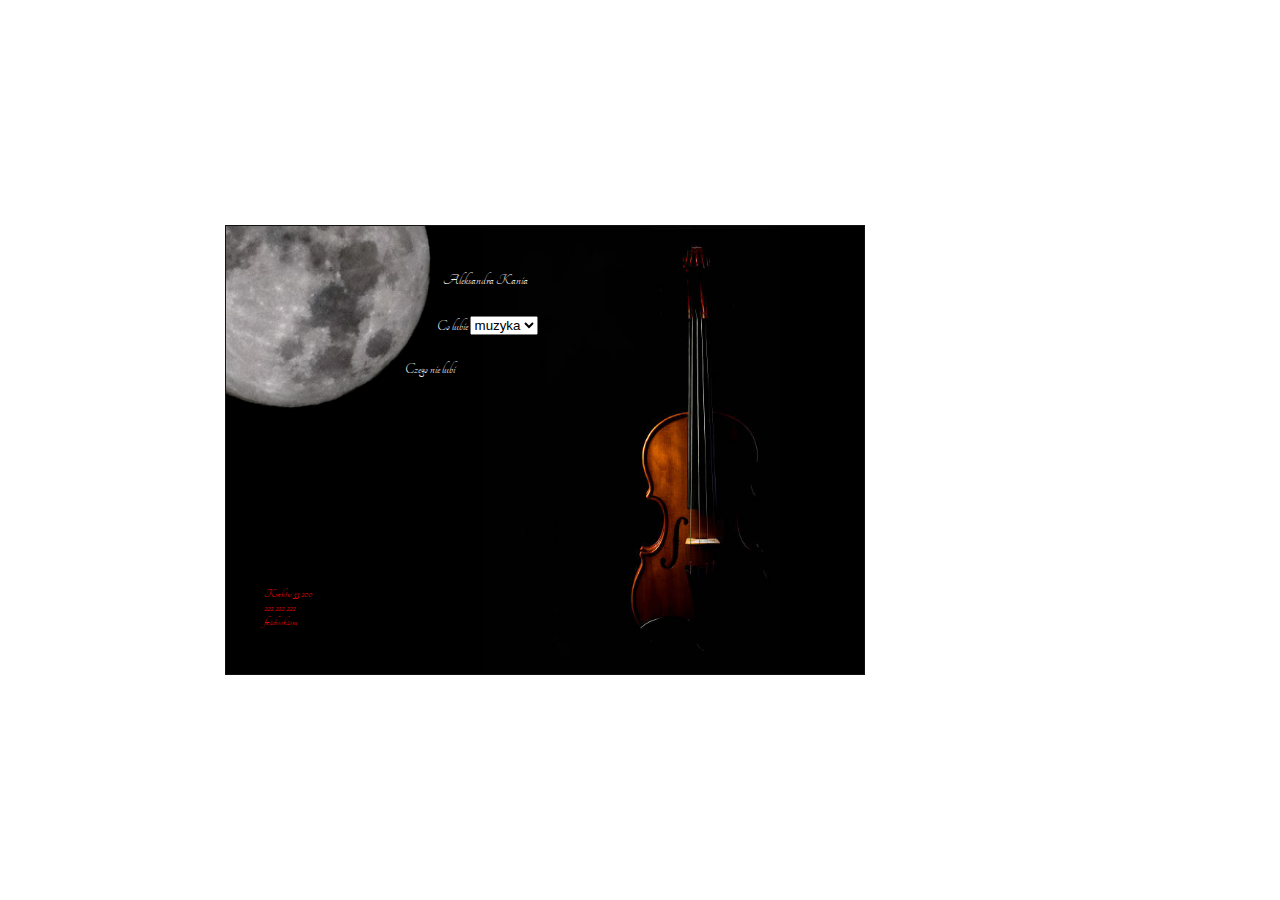
<file: pierwsza-master/pierwsza.html>
<!DOCTYPE html>
<html lang="en">

<head>
    <meta charset="UTF-8">
    <title>Aleksandra Kania</title>
    <link rel="stylesheet" href="pierwsza.css">
    <link href="https://fonts.googleapis.com/css?family=Tangerine&display=swap" rel="stylesheet">
</head>

<body>
    <div class="wizytowka">

        <div class="black">
            <form action="">
                <label class="lubi" for=""> Co lubie
                    <select name="lubie" id="">
                        <option value="on">
                            <a href="#">muzyka</a>

                        </option>
                        <option value="on"><a href="">czerń</a></option>
                    </select>

                </label>
            </form>
            <p class="kto">Aleksandra Kania</p>

            <p class="nielubi">Czego nie lubi</p>
            <div class="kontakt">
                <a>Kraków 33 200</a>
                <a>222 222 222</a>
                <a>facebook.com</a>
            </div>
        </div>
        <img src="skrzypce.jpg" alt="">
        <div class="moon"></div>
    </div>
</body></html>
</file>
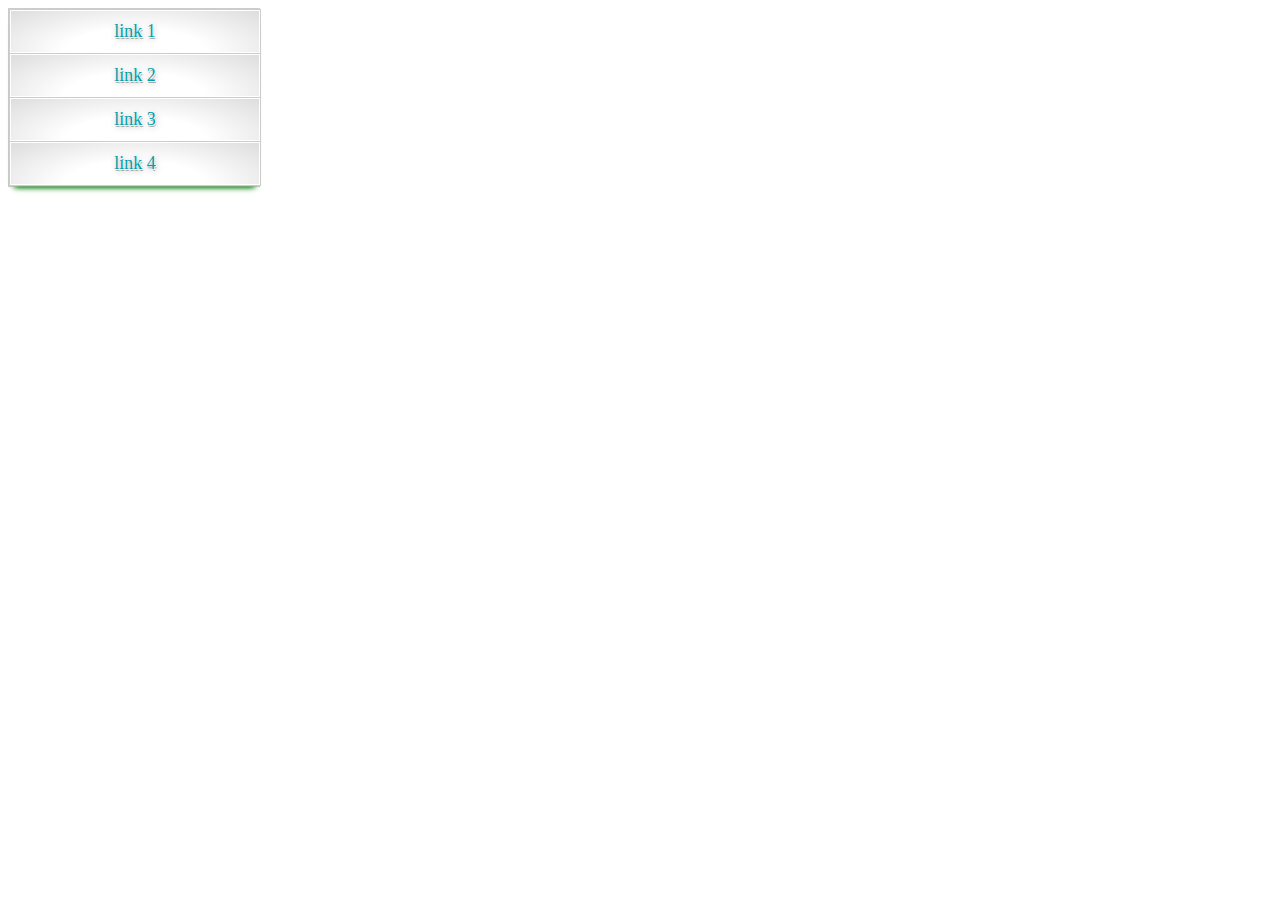
<file: pierwsza-master/pionowe_menu.html>
<html>

<head>
    <meta charset="utf-8">
    <title>Darmowy Kurs CSS</title>

    <style>
        ul {
            list-style-type: none;
            margin: 0;
            padding: 0;
            border: 1px solid #CCC;
            width: 250px;
            box-shadow: 0 6px 6px -6px green;
        }

        ul li {
            border-top: 1px solid #CCC;
        }

        /* wygląd pierwszego elementu - li */
        ul li:first-child {
            border-top: none;
        }

        ul li a {
            text-decoration: none;
            background-color: #EEE;
            display: block;
            padding: 10px;
            color: #00A0AA;
            text-shadow: 1px 1px 0 #FFF, 1px 2px 0 #AAA, 1px 2px 6px #AAA;
            font-size: 18px;
            border: 1px solid #FFF;
            text-align: center;
            background-image: url('mk.png');
            background-repeat: repeat-x;
            background-image: radial-gradient(ellipse at bottom, #FFF 40%, #DDD 100%);
        }

        ul li a:hover {
            color: #ddd;
            background-image: none;
            background-color: #444;
            text-shadow: 1px 1px 0 #000, 1px 2px 0 #AAA, 1px 2px 6px #AAA;
        }

    </style>
</head>

<body>

    <ul>
        <ul>
            <li><a href="#">link 1</a></li>
            <li><a href="#">link 2</a></li>
            <li><a href="#">link 3</a></li>
            <li><a href="#">link 4</a></li>
        </ul>
    </ul>

</body>

</html>
</file>
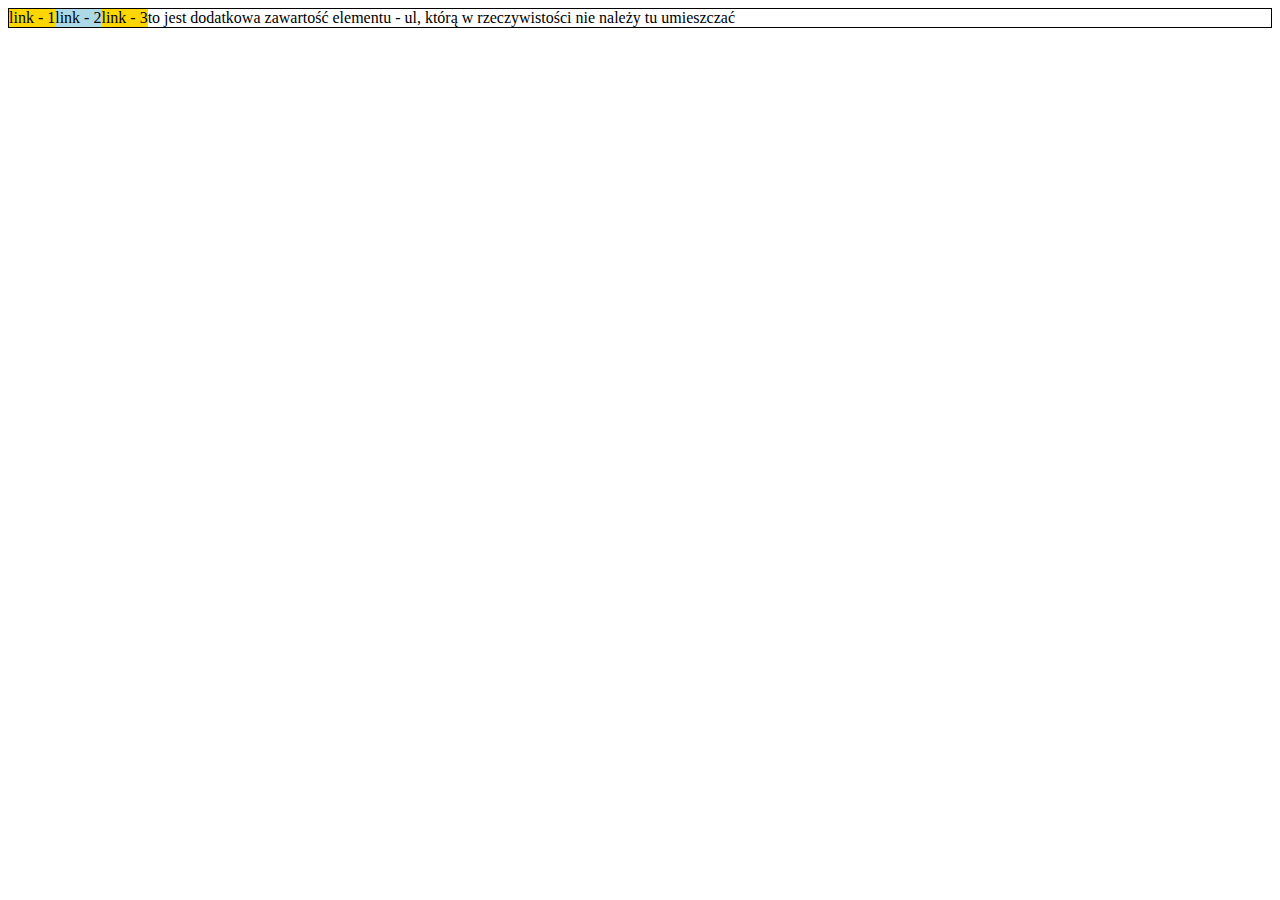
<file: pierwsza-master/poziome_menu.html>
<!DOCTYPE html>
<html>
  <head>
    <meta charset="utf-8">
    <title>Darmowy Kurs CSS</title>

    <style>
        /* wygląd elementu - ul */
        ul {
            margin: 0;
            padding: 0;
            list-style-type: none;
            border: 1px solid #000;
        }

        /* wygląd nieparzystych elementów - li elementu - ul */
        ul>li:nth-child(odd) {
            background-color: gold;
        }

        /* wygląd parzystych elementów - li elementu - ul */
        ul>li:nth-child(even) {
            background-color: lightblue;
        }

        ul>li {
            float: left;
        }

        /* wygląd elementów - a */
        ul>li>a {
            display: block;
            text-decoration: none;
            color: #000;
            /*            border: 1px solid #000;*/
        }
    </style>
</head>

<body>

    <ul>
        <li><a href="#">link - 1</a></li>
        <li><a href="#">link - 2</a></li>
        <li><a href="#">link - 3</a></li>
        to jest dodatkowa zawartość elementu - ul, którą w rzeczywistości nie należy tu umieszczać
    </ul>

</body></html>
</file>
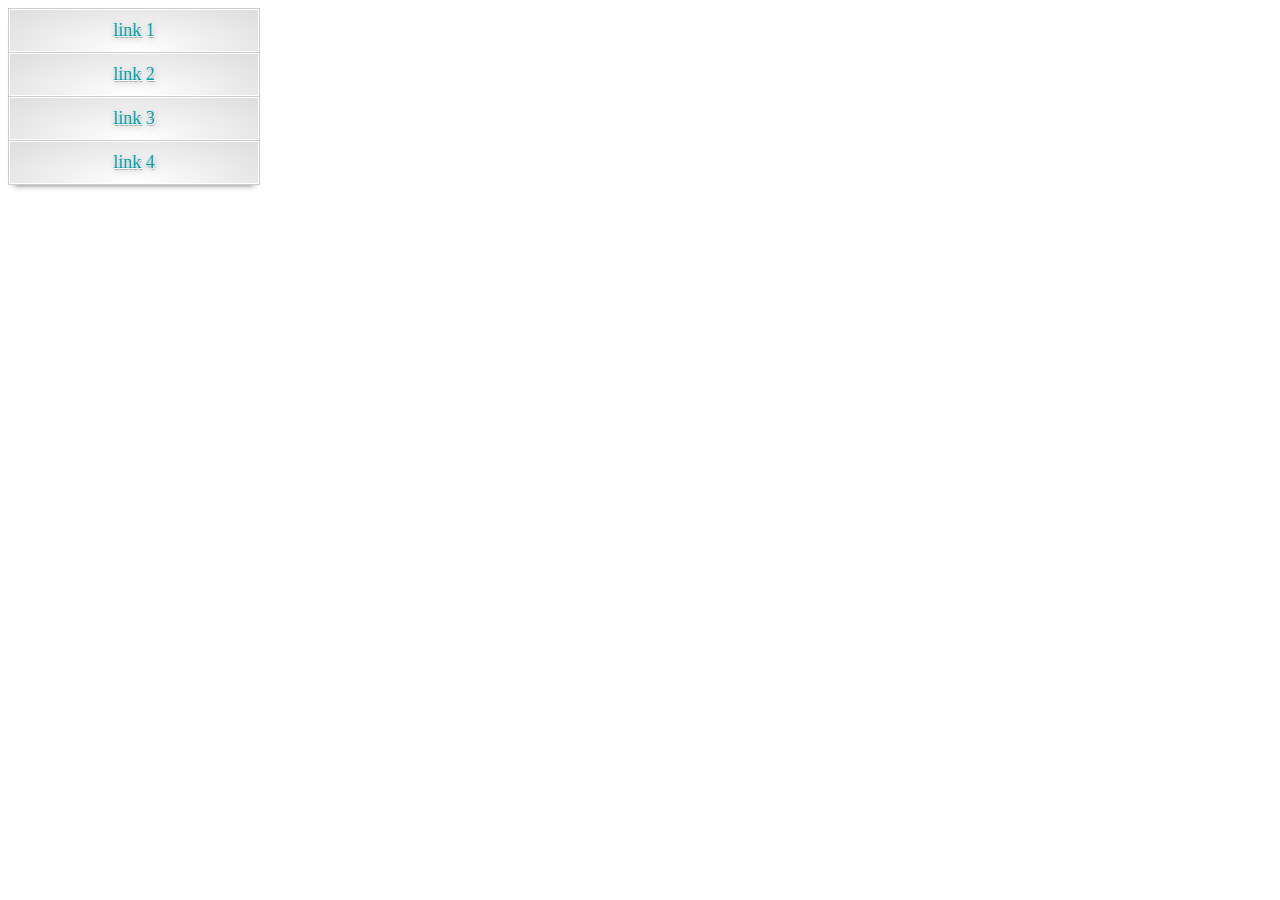
<file: pierwsza-master/menu-dzial-2/menu-dzial-2.html>
<!DOCTYPE html><html>  <head>    <meta charset="utf-8">    <title>Darmowy Kurs CSS</title>    <style>      /* wygląd elementu - ul */      ul {        list-style-type:none;        margin:0;        padding:0;        border:1px solid #CCC;        width:250px;        box-shadow:0 6px 6px -6px #666;      }      /* wygląd elementów - li */      ul li {        border-top:1px solid #CCC;      }      /* wygląd pierwszego elementu - li */      ul li:first-child {        border-top:none;      }      /* wygląd elementów - a */      ul li a {        display:block;        text-decoration:none;        background-color:#EEE;        padding:10px;        text-align:center;        color:#00A0AA;        text-shadow:1px 1px 0 #FFF, 1px 2px 0 #AAA, 1px 2px 6px #AAA;        font-size:18px;        border:1px solid #FFF;        background-image:url('obrazek.png');        background-repeat:repeat-x;        background-image:radial-gradient(ellipse at bottom, #FFF 0%, #DDD 100%);      }      /* wygląd elementu - a - w momencie najechania na niego kursorem myszki */      ul li a:hover {        color:#000;        background-color:#FFF;        background-image:none;      }    </style>  </head>  <body>    <ul>      <li><a href="#">link 1</a></li>      <li><a href="#">link 2</a></li>      <li><a href="#">link 3</a></li>      <li><a href="#">link 4</a></li>    </ul>  </body></html>
</file>
<file: pierwsza-master/pierwsza.css>
* {
    margin: 0;
    padding: 0;
    box-sizing: border-box;
}

div.wizytowka {
    width: 50vw;
    height: 50vh;

    /*
    min-height: 250px;
    min-width: 350px;
*/

    border: 1px solid #111;
    position: relative;
    left: 25vh;
    top: 25vh;
    font-family: 'Tangerine', cursive;
}



div.black {
    background-color: black;
    position: absolute;
    height: 100%;
    width: 100%;
    left: 0;
    top: 0;
}

img {
    height: 100%;
    right: 13%;
    top: 0;
    position: absolute;


}

p {
    color: #eee;

}

label {
    color: #eee;
}

div.kontakt {
    position: absolute;
    color: red;
    font-size: 12px;
    bottom: 10%;
    left: 6%;
}

a {
    display: block;
}

div div p.kto {
    z-index: 2;
    position: absolute;
    left: 34%;
    top: 10%;
}

div div label.lubi {
    z-index: 2;
    position: absolute;
    left: 33%;
    top: 20%;
}

div div p.nielubi {
    z-index: 2;
    position: absolute;
    left: 28%;
    top: 30%;
}

div.moon {
    position: absolute;
    z-index: 3;
    height: 100%;
    width: 70%;
    right: 30%;
    bottom: 0%;
    background-image: url(moon1.png);
    background-size: 300%;
    background-repeat: no-repeat;
    background-position: 10% 24%;
}
</file>
